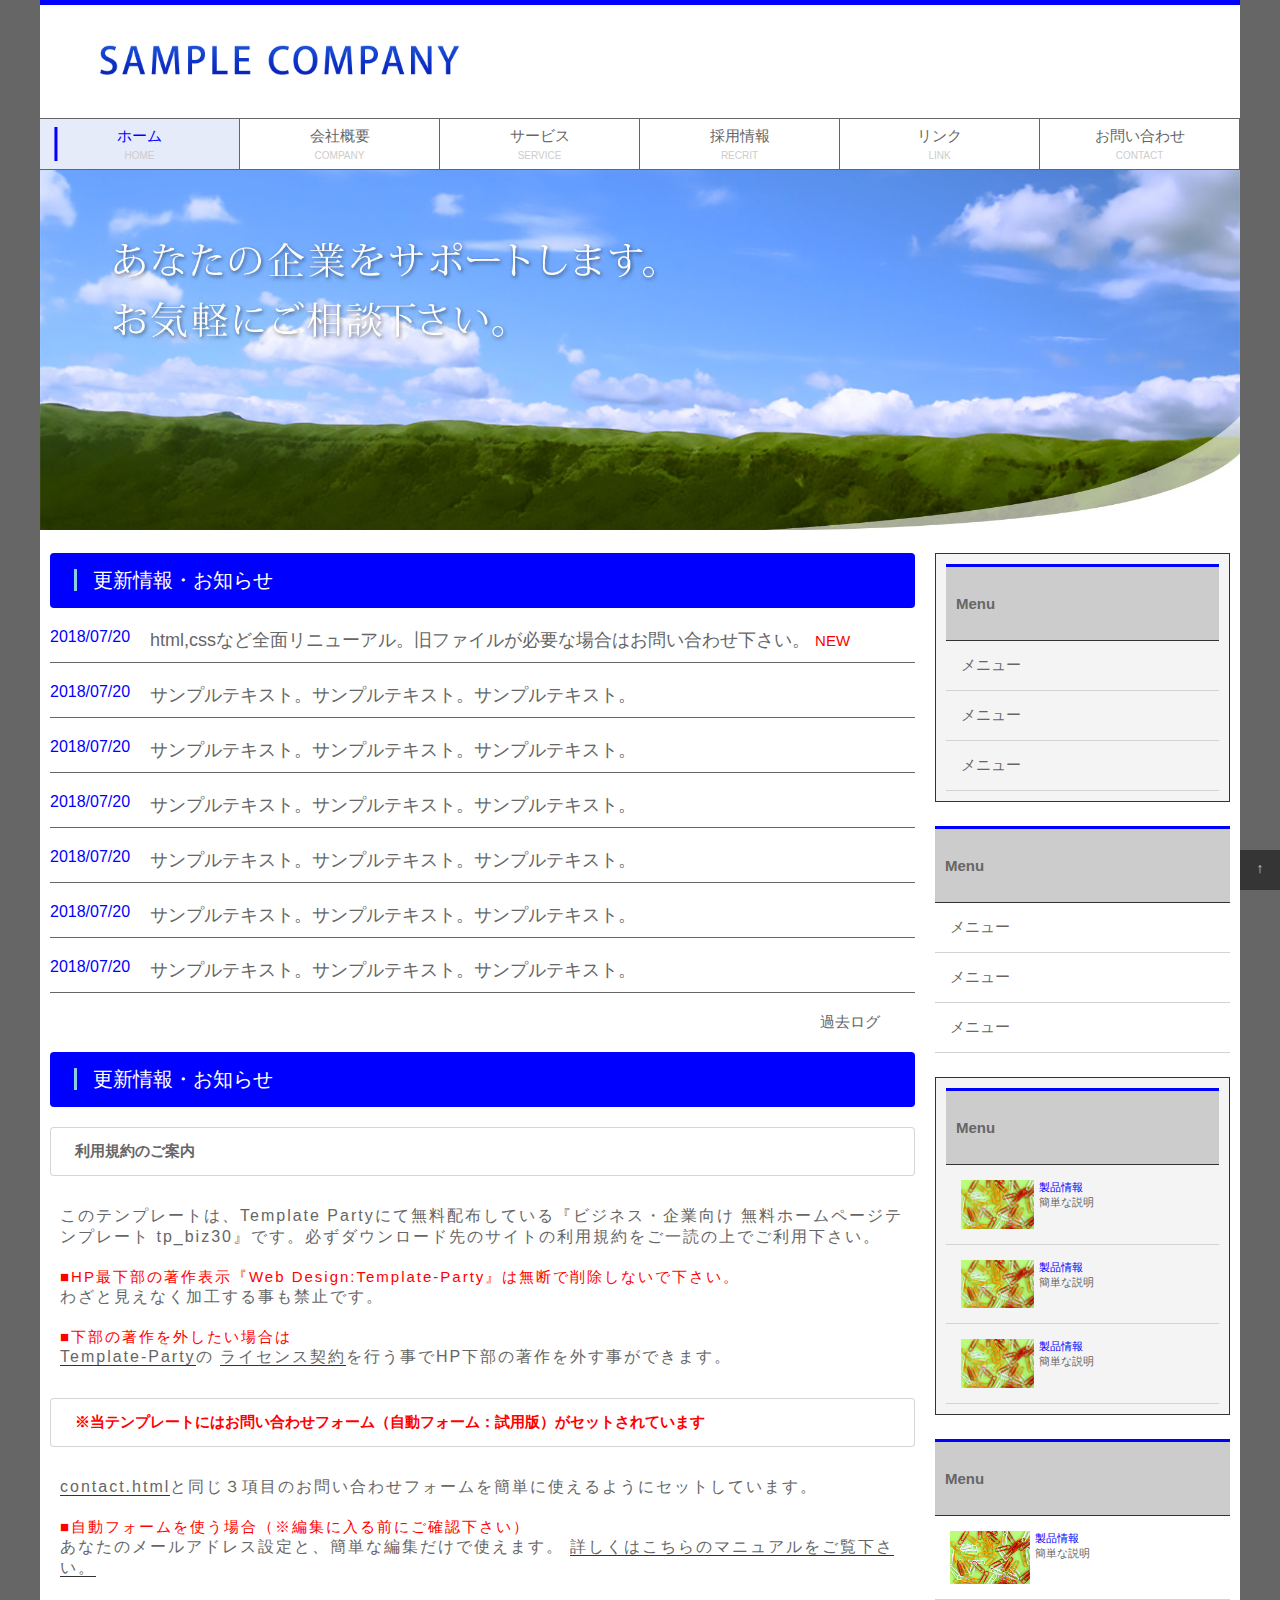
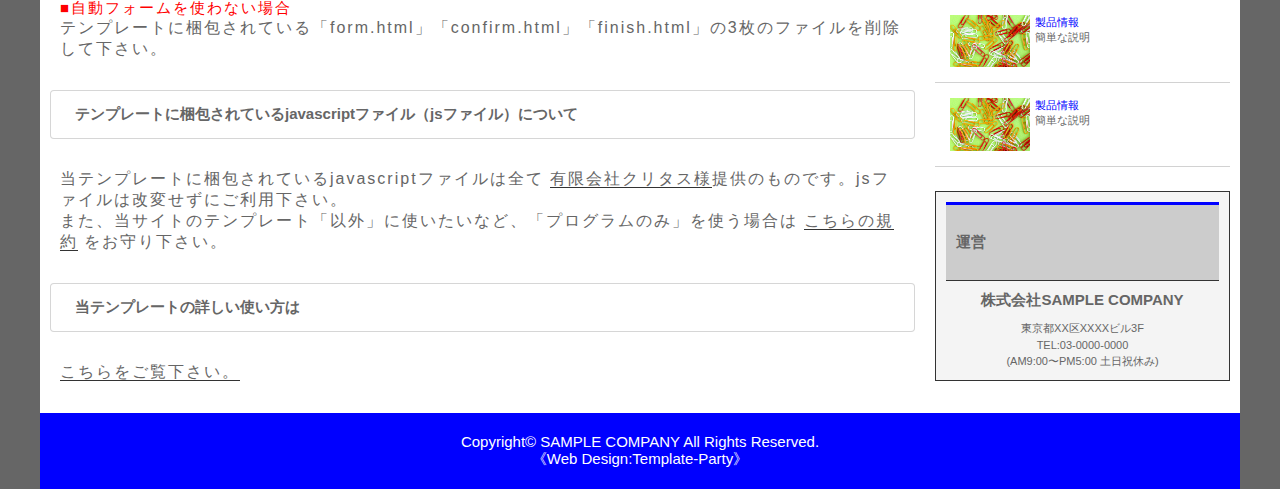
<file: index.html>
<!DOCTYPE html>
<html lang="jp">

<head>
    <meta charset="UTF-8">
    <meta name="viewport" content="width=device-width, initial-scale=1.0">
    <title>Sample Site</title>
    <link rel="stylesheet" href="styles.css">
</head>

<body>
    <div class="container">
        <header>
            <div class="header-logo">
                <img src="image/logo.png" alt="logo">
            </div>
            <nav class="h-nav">
                <ul class="h-menu">
                    <li class="h-list active">
                        <a href="index.html">
                            <div class="h-l-box">
                                <div class="h-l-top">
                                    ホーム
                                </div>
                                <div class="h-l-bottom">
                                    home
                                </div>
                            </div>
                        </a>
                    </li>
                    <li class="h-list">
                        <a href="company.html">
                            <div class="h-l-box">

                                <div class="h-l-top">
                                    会社概要
                                </div>
                                <div class="h-l-bottom">
                                    company
                                </div>
                            </div>
                        </a>
                    </li>
                    <li class="h-list">
                        <a href="service.html">
                            <div class="h-l-box">

                                <div class="h-l-top">
                                    サービス
                                </div>
                                <div class="h-l-bottom">service</div>
                            </div>
                        </a>
                    </li>
                    <li class="h-list">
                        <a href="recrit.html">
                            <div class="h-l-box">

                                <div class="h-l-top">
                                    採用情報
                                </div>
                                <div class="h-l-bottom">
                                    recrit
                                </div>
                            </div>
                        </a>
                    </li>
                    <li class="h-list">
                        <a href="link.html">
                            <div class="h-l-box">

                                <div class="h-l-top">
                                    リンク
                                </div>
                                <div class="h-l-bottom">
                                    link
                                </div>
                            </div>
                        </a>
                    </li>
                    <li class="h-list">
                        <a href="contact.html">
                            <div class="h-l-box">

                                <div class="h-l-top">
                                    お問い合わせ
                                </div>
                                <div class="h-l-bottom">
                                    contact
                                </div>
                            </div>
                        </a>
                    </li>

                </ul>
            </nav>

            <div class="header-pic" alt="header-pic">
                <img src="image/1.jpg" alt="">
            </div>
        </header>
        <main>
            <div class="content">
                <section>
                    <div class="s-titel">
                        <h2 class="m-h2">更新情報・お知らせ</h2>
                    </div>
                    <ul>
                        <li class="list">
                            <div class="list-left">2018/07/20</div>
                            <div class="list-right">html,cssなど全面リニューアル。旧ファイルが必要な場合はお問い合わせ下さい。
                                <span>NEW</span></div>
                        </li>
                        <li class="list">
                            <div class="list-left">2018/07/20</div>
                            <div class="list-right">サンプルテキスト。サンプルテキスト。サンプルテキスト。</div>
                        </li>
                        <li class="list">
                            <div class="list-left">2018/07/20</div>
                            <div class="list-right">サンプルテキスト。サンプルテキスト。サンプルテキスト。</div>
                        </li>
                        <li class="list">
                            <div class="list-left">2018/07/20</div>
                            <div class="list-right">サンプルテキスト。サンプルテキスト。サンプルテキスト。</div>
                        </li>
                        <li class="list">
                            <div class="list-left">2018/07/20</div>
                            <div class="list-right">サンプルテキスト。サンプルテキスト。サンプルテキスト。</div>
                        </li>
                        <li class="list">
                            <div class="list-left">2018/07/20</div>
                            <div class="list-right">サンプルテキスト。サンプルテキスト。サンプルテキスト。</div>
                        </li>
                        <li class="list">
                            <div class="list-left">2018/07/20</div>
                            <div class="list-right">サンプルテキスト。サンプルテキスト。サンプルテキスト。</div>
                        </li>
                    </ul>
                    <div class="passt-log">
                        <a href="">過去ログ</a>
                    </div>

                </section>

                <section>
                    <div class="s-titel">
                        <h2 class="m-h2">更新情報・お知らせ</h2>
                    </div>
                    <h3 class="m-h3">
                        利用規約のご案内
                    </h3>
                    <p>
                        このテンプレートは、Template Partyにて無料配布している『ビジネス・企業向け 無料ホームページテンプレート tp_biz30』です。必ずダウンロード先のサイトの利用規約をご一読の上でご利用下さい。
                    </p>
                    <p>
                        <span>■HP最下部の著作表示『Web Design:Template-Party』は無断で削除しないで下さい。</span><br> わざと見えなく加工する事も禁止です。
                    </p>
                    <p>
                        <span>■下部の著作を外したい場合は</span><br> <a href="#" class="underbar">Template-Party</a>の
                        <a href="#" class="underbar">ライセンス契約</a>を行う事でHP下部の著作を外す事ができます。<br>
                    </p>

                    <h3 class="m-h3">
                        <span>※当テンプレートにはお問い合わせフォーム（自動フォーム：試用版）がセットされています</span>
                    </h3>

                    <p>
                        <a href="" class="underbar">contact.html</a>と同じ３項目のお問い合わせフォームを簡単に使えるようにセットしています。</p>

                    <p>
                        <span>■自動フォームを使う場合（※編集に入る前にご確認下さい） </span><br> あなたのメールアドレス設定と、簡単な編集だけで使えます。
                        <a href="" class="underbar">詳しくはこちらのマニュアルをご覧下さい。</a>
                    </p>
                    <p>
                        <span>■自動フォームを使わない場合</span><br> テンプレートに梱包されている「form.html」「confirm.html」「finish.html」の3枚のファイルを削除して下さい。
                    </p>
                    <h3 class="m-h3">
                        テンプレートに梱包されているjavascriptファイル（jsファイル）について
                    </h3>
                    <p>当テンプレートに梱包されているjavascriptファイルは全て
                        <a href="" class="underbar">有限会社クリタス様</a>提供のものです。jsファイルは改変せずにご利用下さい。<br>また、当サイトのテンプレート「以外」に使いたいなど、「プログラムのみ」を使う場合は
                        <a href="" class="underbar">こちらの規約</a> をお守り下さい。</p>
                    <h3 class="m-h3">
                        当テンプレートの詳しい使い方は
                    </h3>
                    <p>
                        <a href=" " class="underbar">こちらをご覧下さい。</a>
                    </p>
                </section>

            </div>
            <div class=" aside ">
                <div class="s-frambox">
                    <h4 class="s-h4">Menu</h4>
                    <ul class=" s-men ">
                        <li class="s-list ">
                            <a href=" ">メニュー</a>
                        </li>
                        <li class="s-list ">
                            <a href=" ">メニュー</a>
                        </li>
                        <li class="s-list ">
                            <a href=" ">メニュー</a>
                        </li>
                    </ul>
                </div>
                <div class="s-box">
                    <h4 class="s-h4">Menu</h4>
                    <ul class=" s-men ">
                        <li class="s-list ">
                            <a href=" ">メニュー</a>
                        </li>
                        <li class="s-list ">
                            <a href=" ">メニュー</a>
                        </li>
                        <li class="s-list ">
                            <a href=" ">メニュー</a>
                        </li>
                    </ul>
                </div>

                <div class="s-frambox">
                    <h4 class="s-h4">Menu</h4>
                    <ul class=" s-men ">
                        <li class="s-list ">
                            <a href=" ">
                                <img class="s-img" src="image/sample1.jpg" alt="製品画像">
                                <div class="s-l-title">製品情報</div>
                                <div class="s-l-description">簡単な説明</div>
                            </a>
                        </li>
                        <li class="s-list ">
                            <a href=" ">
                                <img class="s-img" src="image/sample1.jpg" alt="製品画像">
                                <div class="s-l-title">製品情報</div>
                                <div class="s-l-description">簡単な説明</div>
                            </a>
                        </li>
                        <li class="s-list ">
                            <a href=" ">
                                <img class="s-img" src="image/sample1.jpg" alt="製品画像">
                                <div class="s-l-title">製品情報</div>
                                <div class="s-l-description">簡単な説明</div>
                            </a>
                        </li>

                    </ul>
                </div>
                <div class="s-box">
                    <h4 class="s-h4">Menu</h4>
                    <ul class=" s-men ">
                        <li class="s-list ">
                            <a href=" ">
                                <img class="s-img" src="image/sample1.jpg" alt="製品画像">
                                <div class="s-l-title">製品情報</div>
                                <div class="s-l-description">簡単な説明</div>
                            </a>
                        </li>
                        <li class="s-list ">
                            <a href=" ">
                                <img class="s-img" src="image/sample1.jpg" alt="製品画像">
                                <div class="s-l-title">製品情報</div>
                                <div class="s-l-description">簡単な説明</div>
                            </a>
                        </li>
                        <li class="s-list ">
                            <a href=" ">
                                <img class="s-img" src="image/sample1.jpg" alt="製品画像">
                                <div class="s-l-title">製品情報</div>
                                <div class="s-l-description">簡単な説明</div>
                            </a>
                        </li>
                    </ul>
                </div>
                <div class="s-frambox">
                    <h4 class="s-h4">運営</h4>
                    <div class="s-company">株式会社SAMPLE COMPANY</div>
                    <div class="s-company-info">東京都XX区XXXXビル3F <br>TEL:03-0000-0000<br> (AM9:00〜PM5:00 土日祝休み)</div>

                </div>

            </div>
        </main>
        <div id="page_top">
            <a href="#"></a>
        </div>
        <footer>
            Copyright©
            <a href=" # " class="footer-link ">SAMPLE COMPANY </a>All Rights Reserved.<br>
            <a href="# " class="footer-link ">《Web Design:Template-Party》</a> </footer>
    </div>
</body>

</html>
</file>
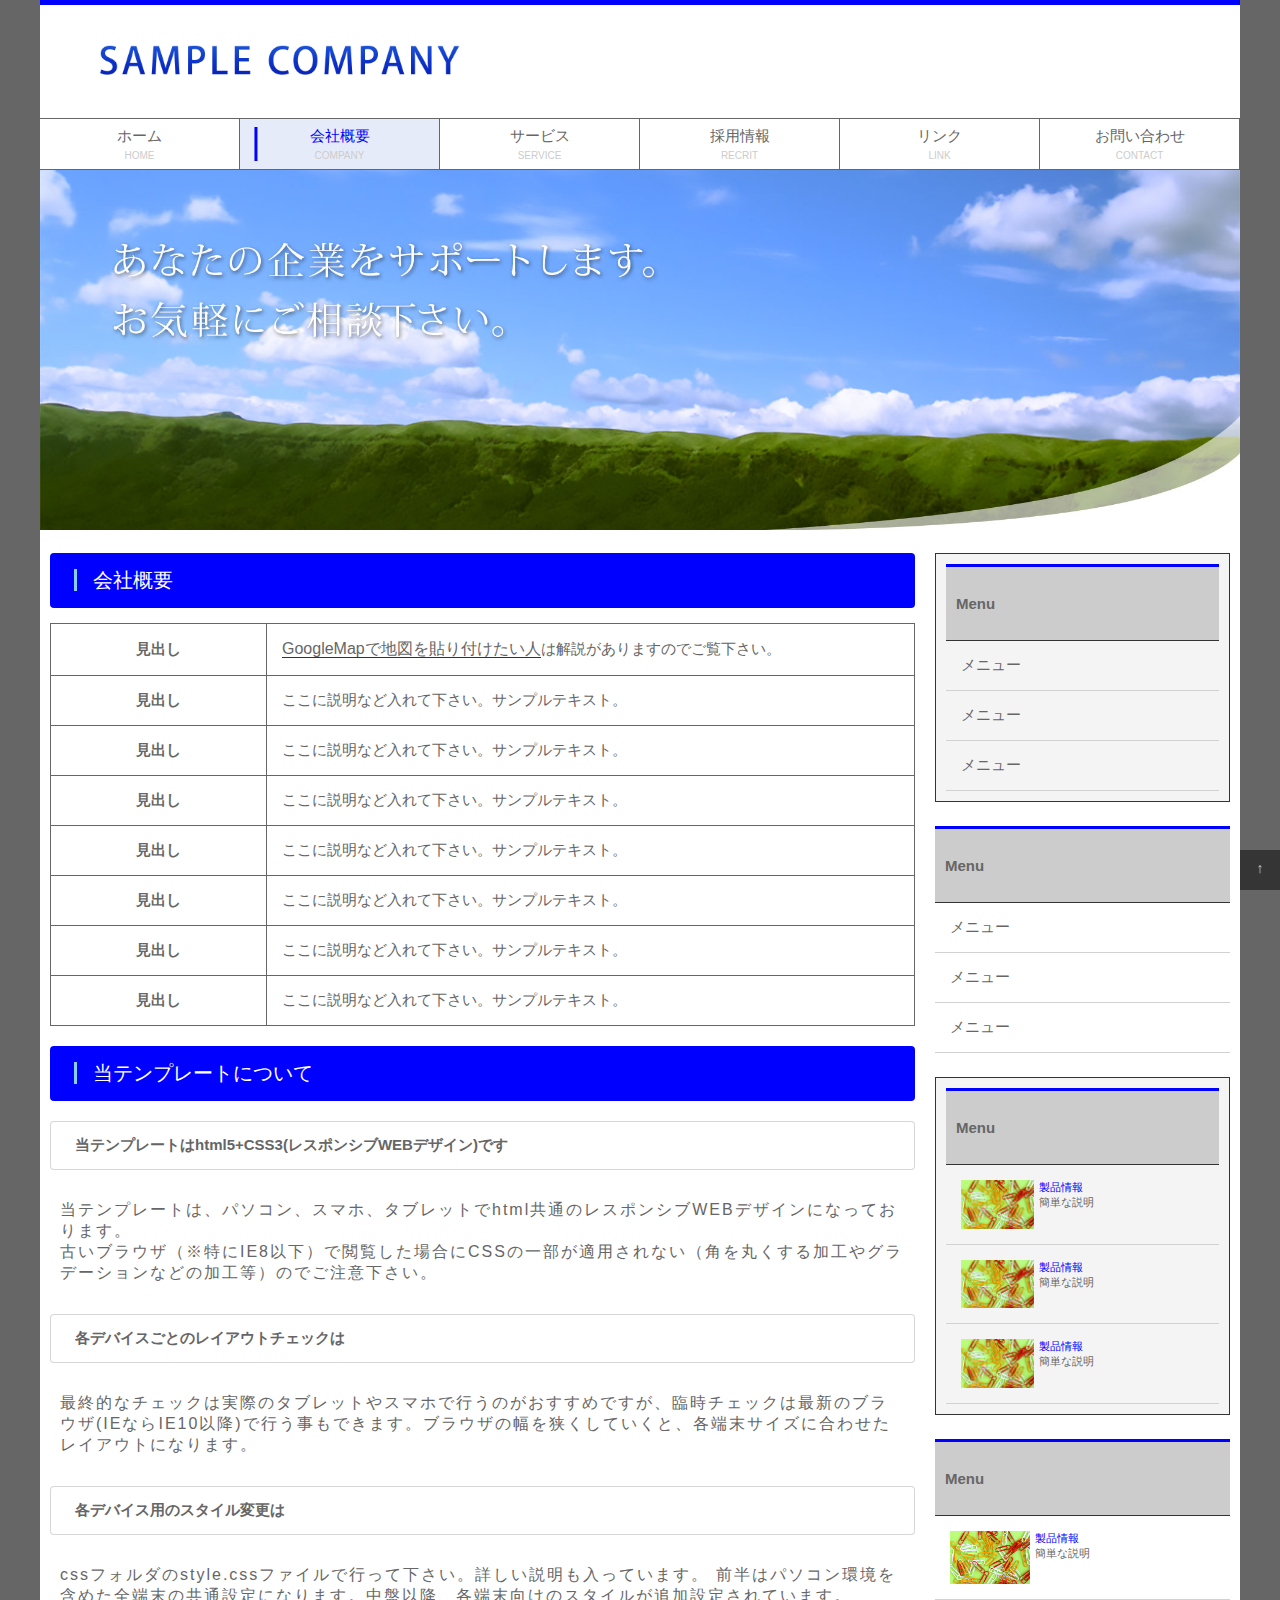
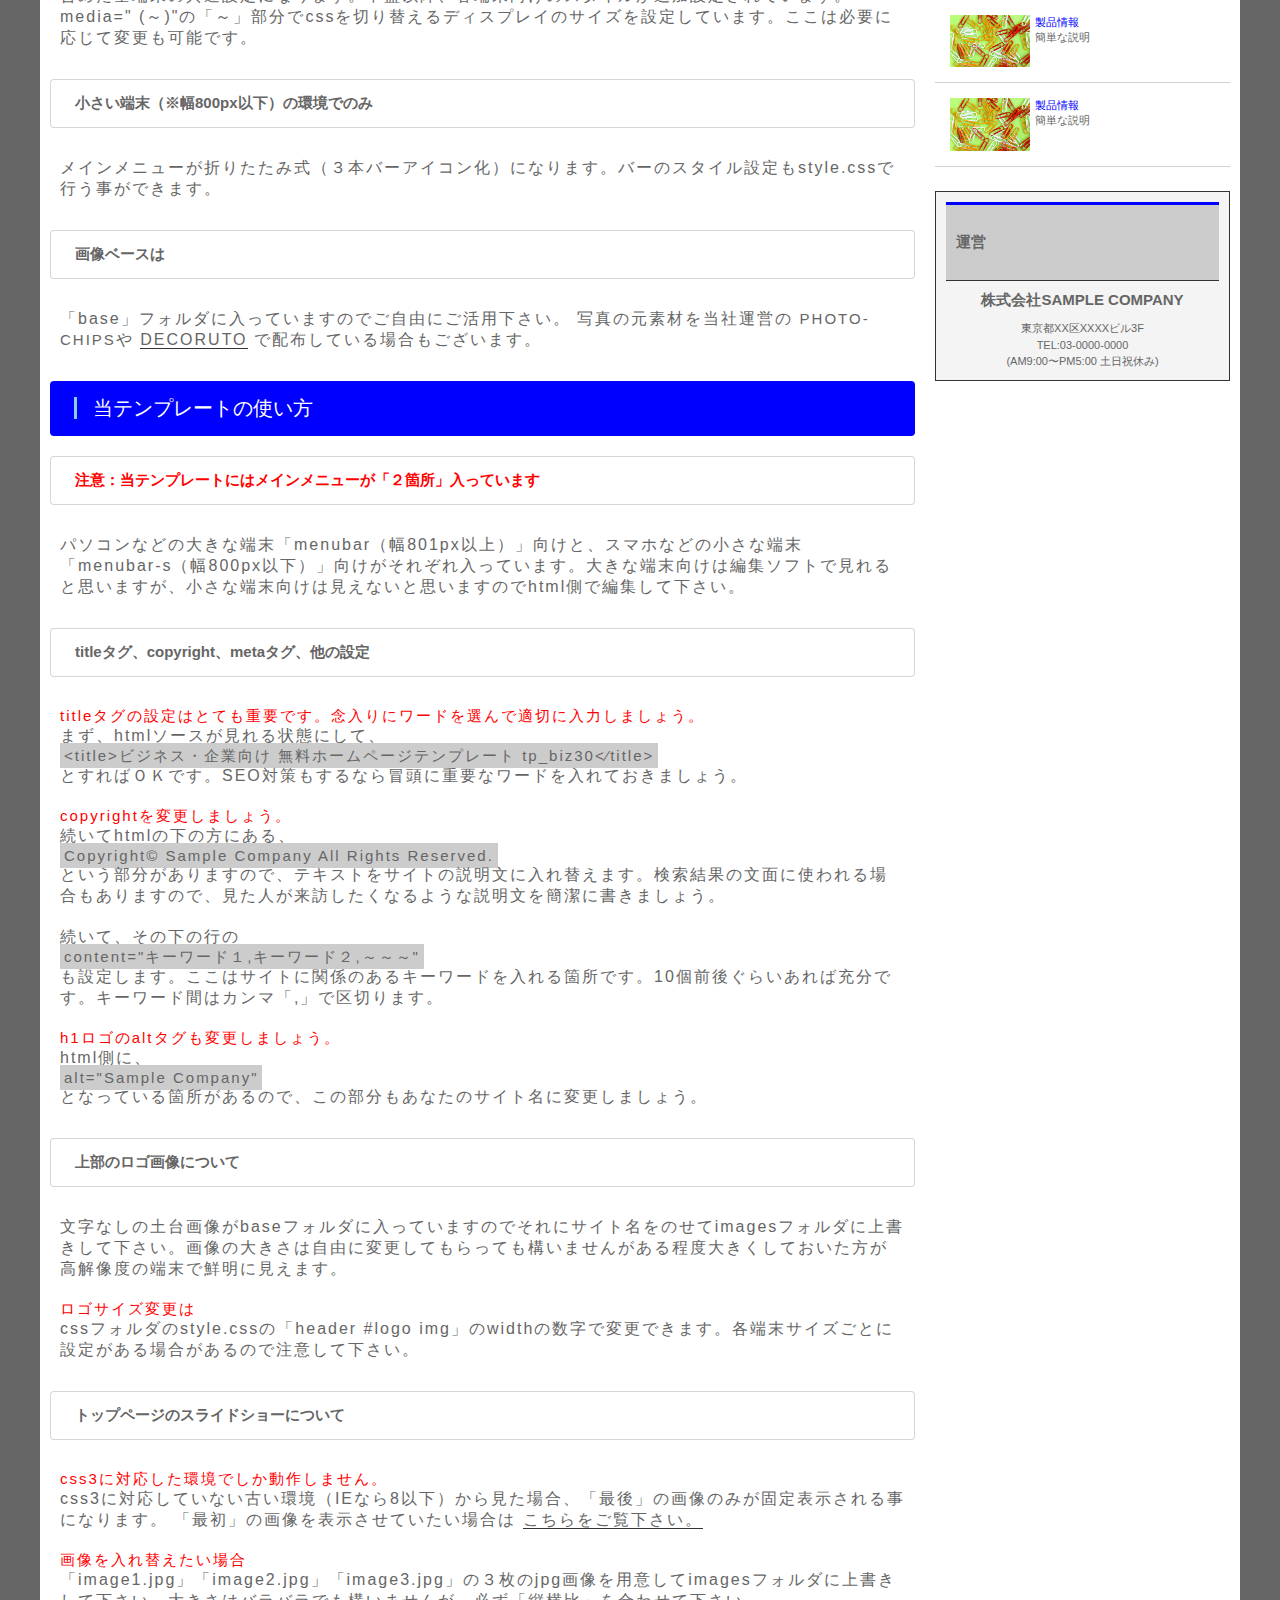
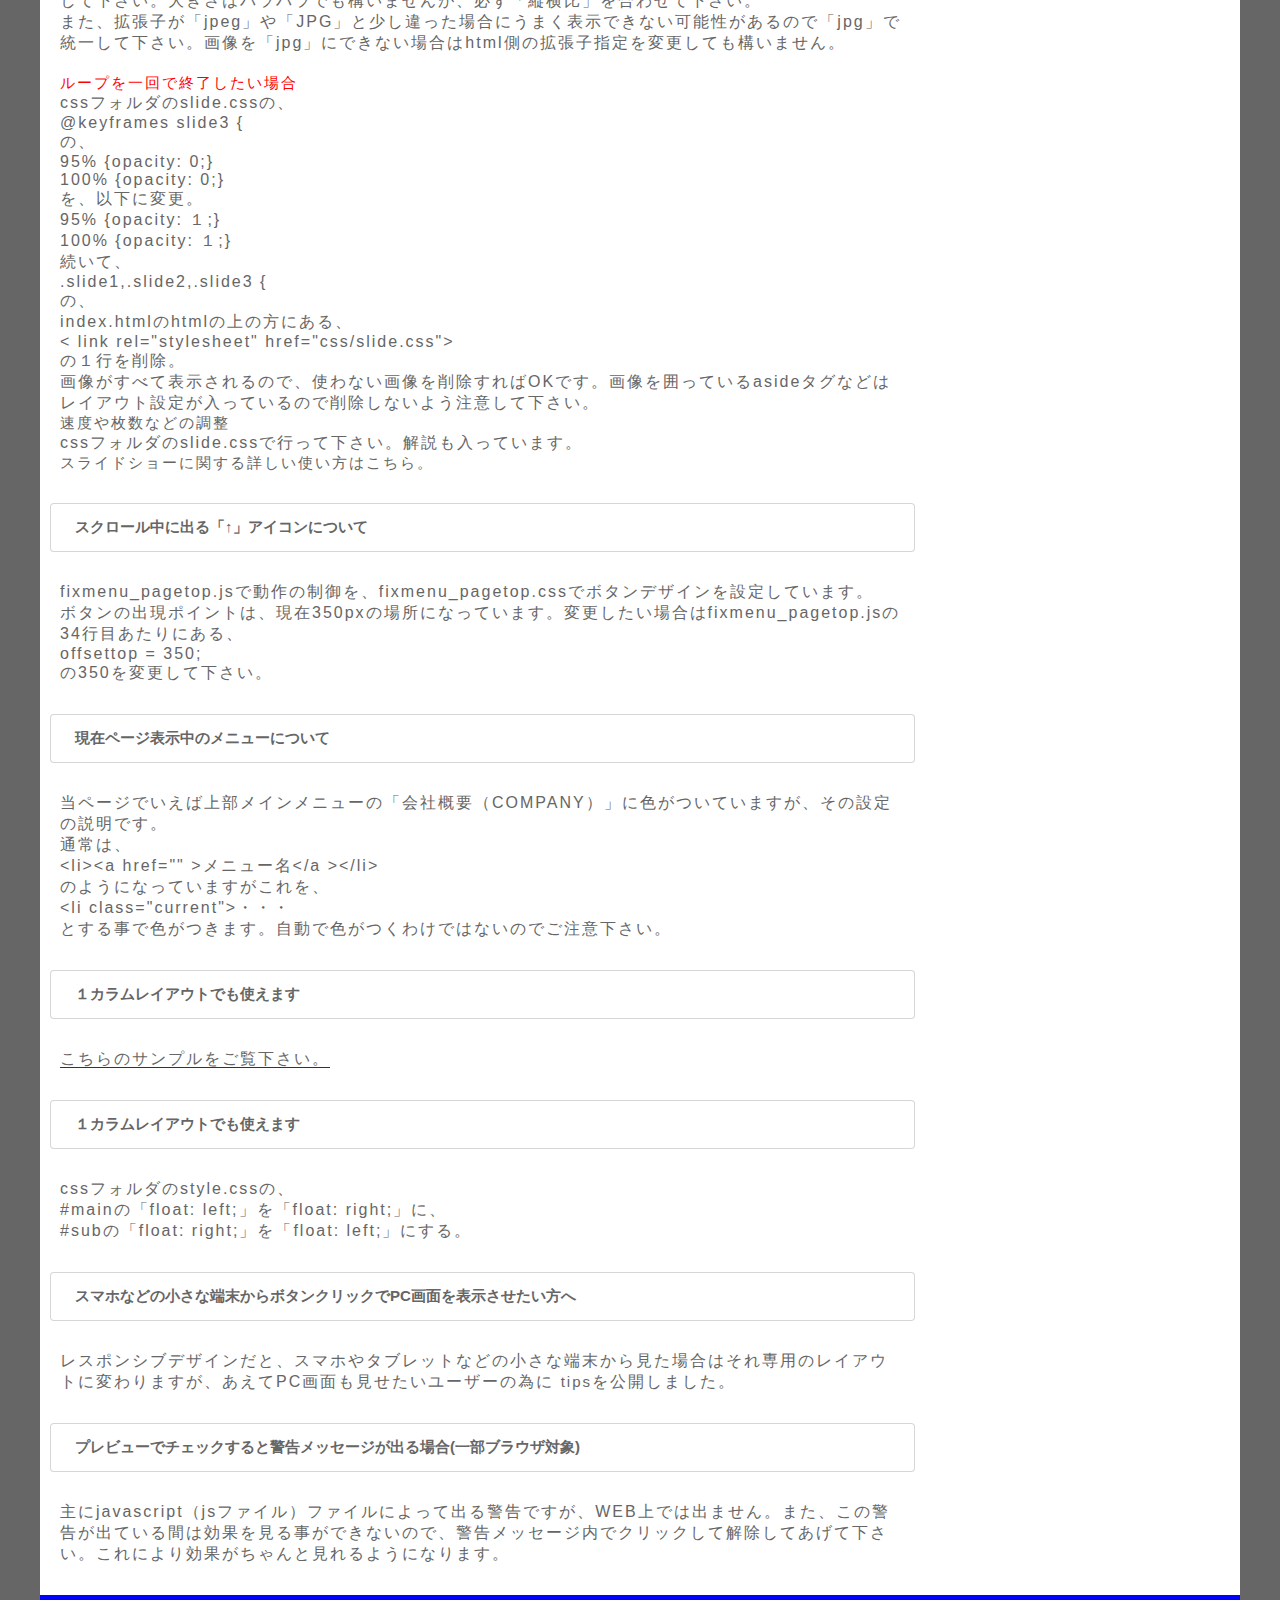
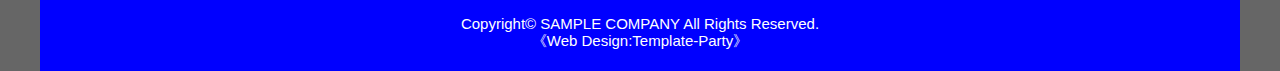
<file: company.html>
<!DOCTYPE html>
<html lang="jp">

<head>
    <meta charset="UTF-8">
    <meta name="viewport" content="width=device-width, initial-scale=1.0">
    <title>Sample Site</title>
    <link rel="stylesheet" href="styles.css">
</head>

<body>
    <div class="container">
        <header>
            <div class="header-logo">
                <img src="image/logo.png" alt="logo">
            </div>
            <nav class="h-nav">
                <ul class="h-menu">
                    <li class="h-list ">
                        <a href="index.html">
                            <div class="h-l-box">

                                <div class="h-l-top">
                                    ホーム
                                </div>
                                <div class="h-l-bottom">
                                    home
                                </div>
                            </div>
                        </a>
                    </li>
                    <li class="h-list active">
                        <a href="company.html">
                            <div class="h-l-box">

                                <div class="h-l-top">
                                    会社概要
                                </div>
                                <div class="h-l-bottom">
                                    company
                                </div>
                            </div>
                        </a>
                    </li>
                    <li class="h-list ">
                        <a href="service.html">
                            <div class="h-l-box">

                                <div class="h-l-top">
                                    サービス
                                </div>
                                <div class="h-l-bottom">service</div>
                            </div>
                        </a>
                    </li>
                    <li class="h-list">
                        <a href="recrit.html">
                            <div class="h-l-box">

                                <div class="h-l-top">
                                    採用情報
                                </div>
                                <div class="h-l-bottom">
                                    recrit
                                </div>
                            </div>
                        </a>
                    </li>
                    <li class="h-list">
                        <a href="link.html">
                            <div class="h-l-box">

                                <div class="h-l-top">
                                    リンク
                                </div>
                                <div class="h-l-bottom">
                                    link
                                </div>
                            </div>
                        </a>
                    </li>
                    <li class="h-list">
                        <a href="contact.html">
                            <div class="h-l-box">

                                <div class="h-l-top">
                                    お問い合わせ
                                </div>
                                <div class="h-l-bottom">
                                    contact
                                </div>
                            </div>
                        </a>
                    </li>

                </ul>
            </nav>
            <div class="header-pic" alt="header-pic">
                <img src="image/1.jpg" alt="">
            </div>
        </header>
        <main>
            <div class="content">
                <section>
                    <div class="s-titel">
                        <h2 class="m-h2">会社概要</h2>
                    </div>
                    <table>
                        <tr>
                            <th>見出し</th>
                            <td class="m-t-td">
                                <a href="" class="underbar">GoogleMapで地図を貼り付けたい人</a>は解説がありますのでご覧下さい。</td>
                        </tr>
                        <tr>
                            <th>見出し</th>
                            <td>
                                ここに説明など入れて下さい。サンプルテキスト。</td>
                        </tr>
                        <tr>
                            <th>見出し</th>
                            <td>
                                ここに説明など入れて下さい。サンプルテキスト。</td>
                        </tr>
                        <tr>
                            <th>見出し</th>
                            <td>
                                ここに説明など入れて下さい。サンプルテキスト。</td>
                        </tr>
                        <tr>
                            <th>見出し</th>
                            <td>
                                ここに説明など入れて下さい。サンプルテキスト。</td>
                        </tr>
                        <tr>
                            <th>見出し</th>
                            <td>
                                ここに説明など入れて下さい。サンプルテキスト。</td>
                        </tr>
                        <tr>
                            <th>見出し</th>
                            <td>
                                ここに説明など入れて下さい。サンプルテキスト。</td>
                        </tr>
                        <tr>
                            <th>見出し</th>
                            <td>
                                ここに説明など入れて下さい。サンプルテキスト。</td>
                        </tr>
                    </table>
                </section>

                <section>
                    <div class="s-titel">
                        <h2 class="m-h2">当テンプレートについて</h2>
                    </div>
                    <h3 class="m-h3">
                        当テンプレートはhtml5+CSS3(レスポンシブWEBデザイン)です

                    </h3>
                    <p>当テンプレートは、パソコン、スマホ、タブレットでhtml共通のレスポンシブWEBデザインになっております。<br> 古いブラウザ（※特にIE8以下）で閲覧した場合にCSSの一部が適用されない（角を丸くする加工やグラデーションなどの加工等）のでご注意下さい。
                    </p>
                    <h3 class="m-h3">
                        各デバイスごとのレイアウトチェックは
                    </h3>
                    <p>最終的なチェックは実際のタブレットやスマホで行うのがおすすめですが、臨時チェックは最新のブラウザ(IEならIE10以降)で行う事もできます。ブラウザの幅を狭くしていくと、各端末サイズに合わせたレイアウトになります。</p>
                    <h3 class="m-h3">
                        各デバイス用のスタイル変更は
                    </h3>
                    <p>cssフォルダのstyle.cssファイルで行って下さい。詳しい説明も入っています。 前半はパソコン環境を含めた全端末の共通設定になります。中盤以降、各端末向けのスタイルが追加設定されています。
                        <br>media=" (～)"の「～」部分でcssを切り替えるディスプレイのサイズを設定しています。ここは必要に応じて変更も可能です。</p>
                    <h3 class="m-h3">
                        小さい端末（※幅800px以下）の環境でのみ
                    </h3>
                    <p>メインメニューが折りたたみ式（３本バーアイコン化）になります。バーのスタイル設定もstyle.cssで行う事ができます。</p>
                    <h3 class="m-h3">
                        画像ベースは
                    </h3>
                    <p>「base」フォルダに入っていますのでご自由にご活用下さい。 写真の元素材を当社運営の
                        <a href="" class="underar">PHOTO-CHIPS</a>や
                        <a href="" class="underbar">DECORUTO</a> で配布している場合もございます。 </p>
                </section>

                <section>
                    <div class="s-titel">
                        <h2 class="m-h2">当テンプレートの使い方</h2>
                    </div>
                    <h3 class="m-h3">
                        <span>注意：当テンプレートにはメインメニューが「２箇所」入っています</span> </h3>
                    <p>パソコンなどの大きな端末「menubar（幅801px以上）」向けと、スマホなどの小さな端末「menubar-s（幅800px以下）」向けがそれぞれ入っています。大きな端末向けは編集ソフトで見れると思いますが、小さな端末向けは見えないと思いますのでhtml側で編集して下さい。</p>
                    <h3 class="m-h3">
                        titleタグ、copyright、metaタグ、他の設定 </h3>
                    <p>
                        <span>titleタグの設定はとても重要です。念入りにワードを選んで適切に入力しましょう。</span><br>まず、htmlソースが見れる状態にして、<br> <span class="m-point-gray">&lt;title&gt;ビジネス・企業向け 無料ホームページテンプレート tp_biz30&lt;&frasl;title&gt;</span><br>とすればＯＫです。SEO対策もするなら冒頭に重要なワードを入れておきましょう。
                    </p>
                    <p>
                        <span>copyrightを変更しましょう。</span><br>続いてhtmlの下の方にある、<br>
                        <sapn class="m-point-gray">Copyright© Sample Company All Rights Reserved.</sapn><br>という部分がありますので、テキストをサイトの説明文に入れ替えます。検索結果の文面に使われる場合もありますので、見た人が来訪したくなるような説明文を簡潔に書きましょう。
                    </p>
                    <p>続いて、その下の行の<br>
                        <span class="m-point-gray">content="キーワード１,キーワード２,～～～"</span><br>も設定します。ここはサイトに関係のあるキーワードを入れる箇所です。10個前後ぐらいあれば充分です。キーワード間はカンマ「,」で区切ります。
                    </p>
                    <p><span>h1ロゴのaltタグも変更しましょう。</span><br>html側に、<br>
                        <span class="m-point-gray">alt="Sample Company"</span><br>となっている箇所があるので、この部分もあなたのサイト名に変更しましょう。
                    </p>
                    <h3 class="m-h3">
                        上部のロゴ画像について</h3>
                    <p>文字なしの土台画像がbaseフォルダに入っていますのでそれにサイト名をのせてimagesフォルダに上書きして下さい。画像の大きさは自由に変更してもらっても構いませんがある程度大きくしておいた方が高解像度の端末で鮮明に見えます。</p>
                    <p><span>ロゴサイズ変更は</span><br>cssフォルダのstyle.cssの「header #logo img」のwidthの数字で変更できます。各端末サイズごとに設定がある場合があるので注意して下さい。</p>
                    <h3 class="m-h3">
                        トップページのスライドショーについて</h3>
                    <p>
                        <span>css3に対応した環境でしか動作しません。</span><br>css3に対応していない古い環境（IEなら8以下）から見た場合、「最後」の画像のみが固定表示される事になります。 「最初」の画像を表示させていたい場合は
                        <a href="" class="underbar"> こちらをご覧下さい。</a> </p>
                    <p><span>画像を入れ替えたい場合</span><br>「image1.jpg」「image2.jpg」「image3.jpg」の３枚のjpg画像を用意してimagesフォルダに上書きして下さい。大きさはバラバラでも構いませんが、必ず「縦横比」を合わせて下さい。<br>また、拡張子が「jpeg」や「JPG」と少し違った場合にうまく表示できない可能性があるので「jpg」で統一して下さい。画像を「jpg」にできない場合はhtml側の拡張子指定を変更しても構いません。</p>
                    <p>
                        <span>ループを一回で終了したい場合</span><br>cssフォルダのslide.cssの、<br>@keyframes slide3 {<br>の、<br>95% {opacity: 0;}<br>100% {opacity: 0;}<br>を、以下に変更。<br>95% {opacity: １;}<br>100% {opacity: １;}<br>続いて、<br>.slide1,.slide2,.slide3 {<br>の、<br>index.htmlのhtmlの上の方にある、
                        <br>&lt; link rel="stylesheet" href="css/slide.css"&gt;<br>の１行を削除。<br>画像がすべて表示されるので、使わない画像を削除すればOKです。画像を囲っているasideタグなどはレイアウト設定が入っているので削除しないよう注意して下さい。<br>
                        <sapn>速度や枚数などの調整</sapn><br>cssフォルダのslide.cssで行って下さい。解説も入っています。<br>
                        <a href="" class="underber">スライドショーに関する詳しい使い方はこちら。</a>
                    </p>
                    <h3 class="m-h3">
                        スクロール中に出る「↑」アイコンについて</h3>
                    <p>fixmenu_pagetop.jsで動作の制御を、fixmenu_pagetop.cssでボタンデザインを設定しています。<br>ボタンの出現ポイントは、現在350pxの場所になっています。変更したい場合はfixmenu_pagetop.jsの34行目あたりにある、<br>offsettop = 350;<br>の350を変更して下さい。</p>
                    <h3 class="m-h3">
                        現在ページ表示中のメニューについて</h3>
                    <p>当ページでいえば上部メインメニューの「会社概要（COMPANY）」に色がついていますが、その設定の説明です。<br>通常は、<br>&lt;li&gt;&lt;a href="" &gt;メニュー名&lt;/a &gt;&lt;/li&gt;<br>のようになっていますがこれを、<br> &lt;li class="current"&gt;・・・<br>とする事で色がつきます。自動で色がつくわけではないのでご注意下さい。
                    </p>
                    <h3 class="m-h3">
                        １カラムレイアウトでも使えます</h3>
                    <p>
                        <a href="" class="underbar">こちらのサンプルをご覧下さい。</a>
                    </p>
                    <h3 class="m-h3">
                        １カラムレイアウトでも使えます</h3>
                    <p>cssフォルダのstyle.cssの、<br>#mainの「float: left;」を「float: right;」に、<br>#subの「float: right;」を「float: left;」にする。</p>
                    <h3 class="m-h3">
                        スマホなどの小さな端末からボタンクリックでPC画面を表示させたい方へ</h3>
                    <p>レスポンシブデザインだと、スマホやタブレットなどの小さな端末から見た場合はそれ専用のレイアウトに変わりますが、あえてPC画面も見せたいユーザーの為に
                        <a href="" clas="underbar">tips</a>を公開しました。</p>
                    <h3 class="m-h3">
                        プレビューでチェックすると警告メッセージが出る場合(一部ブラウザ対象)</h3>
                    <p>主にjavascript（jsファイル）ファイルによって出る警告ですが、WEB上では出ません。また、この警告が出ている間は効果を見る事ができないので、警告メッセージ内でクリックして解除してあげて下さい。これにより効果がちゃんと見れるようになります。</p>
                </section>

            </div>
            <div class=" aside ">
                <div class="s-frambox ">
                    <h4 class="s-h4 ">Menu</h4>
                    <ul class=" s-men ">
                        <li class="s-list ">
                            <a href=" ">メニュー</a>
                        </li>
                        <li class="s-list ">
                            <a href=" ">メニュー</a>
                        </li>
                        <li class="s-list ">
                            <a href=" ">メニュー</a>
                        </li>
                    </ul>
                </div>
                <div class="s-box ">
                    <h4 class="s-h4 ">Menu</h4>
                    <ul class=" s-men ">
                        <li class="s-list ">
                            <a href=" ">メニュー</a>
                        </li>
                        <li class="s-list ">
                            <a href=" ">メニュー</a>
                        </li>
                        <li class="s-list ">
                            <a href=" ">メニュー</a>
                        </li>
                    </ul>
                </div>

                <div class="s-frambox ">
                    <h4 class="s-h4 ">Menu</h4>
                    <ul class=" s-men ">
                        <li class="s-list ">
                            <a href=" ">
                                <img class="s-img " src="image/sample1.jpg" alt="製品画像 ">
                                <div class="s-l-title ">製品情報</div>
                                <div class="s-l-description ">簡単な説明</div>
                            </a>
                        </li>
                        <li class="s-list ">
                            <a href=" ">
                                <img class="s-img " src="image/sample1.jpg" alt="製品画像 ">
                                <div class="s-l-title ">製品情報</div>
                                <div class="s-l-description ">簡単な説明</div>
                            </a>
                        </li>
                        <li class="s-list ">
                            <a href=" ">
                                <img class="s-img " src="image/sample1.jpg" alt="製品画像 ">
                                <div class="s-l-title ">製品情報</div>
                                <div class="s-l-description ">簡単な説明</div>
                            </a>
                        </li>
                    </ul>
                </div>
                <div class="s-box ">
                    <h4 class="s-h4 ">Menu</h4>
                    <ul class=" s-men ">
                        <li class="s-list ">
                            <a href=" ">
                                <img class="s-img " src="image/sample1.jpg" alt="製品画像 ">
                                <div class="s-l-title ">製品情報</div>
                                <div class="s-l-description ">簡単な説明</div>
                            </a>
                        </li>
                        <li class="s-list ">
                            <a href=" ">
                                <img class="s-img " src="image/sample1.jpg" alt="製品画像 ">
                                <div class="s-l-title ">製品情報</div>
                                <div class="s-l-description ">簡単な説明</div>
                            </a>
                        </li>
                        <li class="s-list ">
                            <a href=" ">
                                <img class="s-img " src="image/sample1.jpg" alt="製品画像 ">
                                <div class="s-l-title ">製品情報</div>
                                <div class="s-l-description ">簡単な説明</div>
                            </a>
                        </li>
                    </ul>
                </div>
                <div class="s-frambox ">
                    <h4 class="s-h4 ">運営</h4>
                    <div class="s-company ">株式会社SAMPLE COMPANY</div>
                    <div class="s-company-info ">東京都XX区XXXXビル3F <br>TEL:03-0000-0000<br> (AM9:00〜PM5:00 土日祝休み)</div>

                </div>

            </div>
        </main>
        <div id="page_top">
            <a href="#"></a>
        </div>
        <footer>
            Copyright©
            <a href=" # " class="footer-link ">SAMPLE COMPANY </a>All Rights Reserved.<br>
            <a href="# " class="footer-link ">《Web Design:Template-Party》</a> </footer>
    </div>

</body>

</html>
</file>
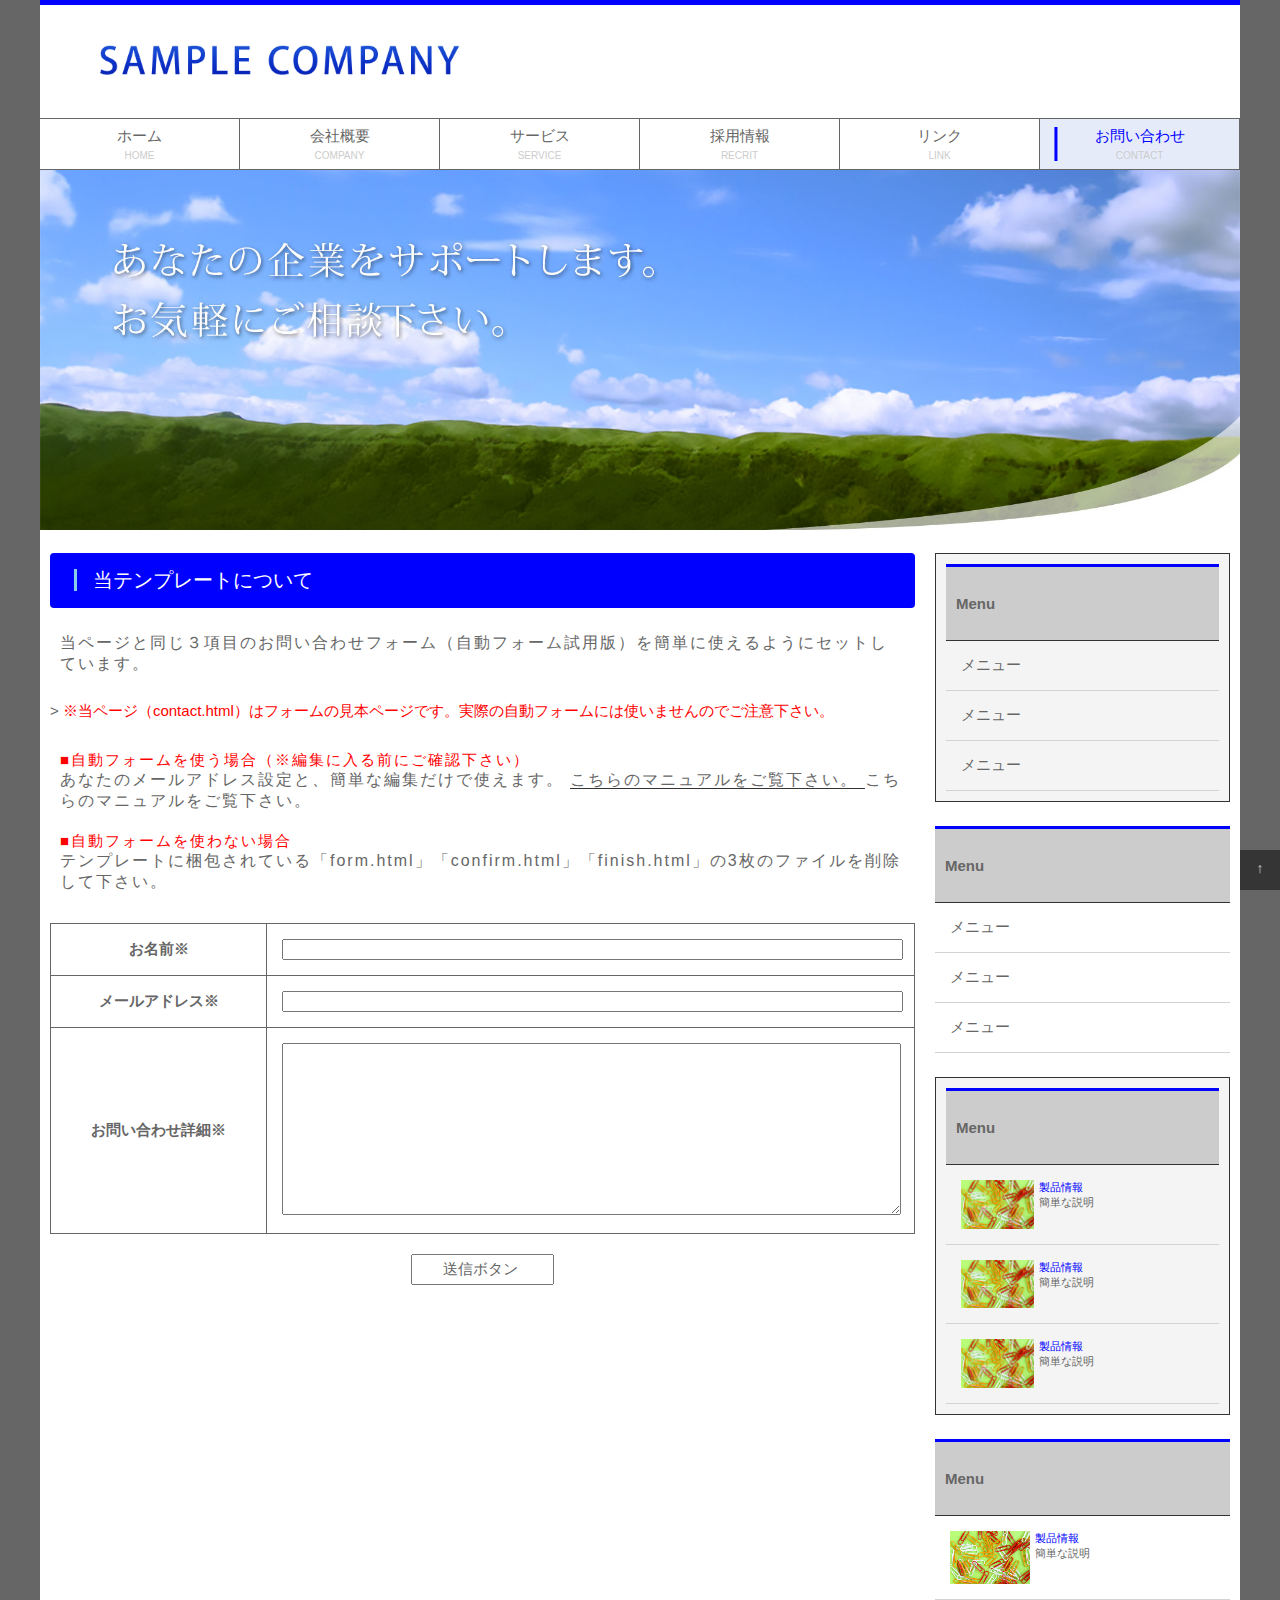
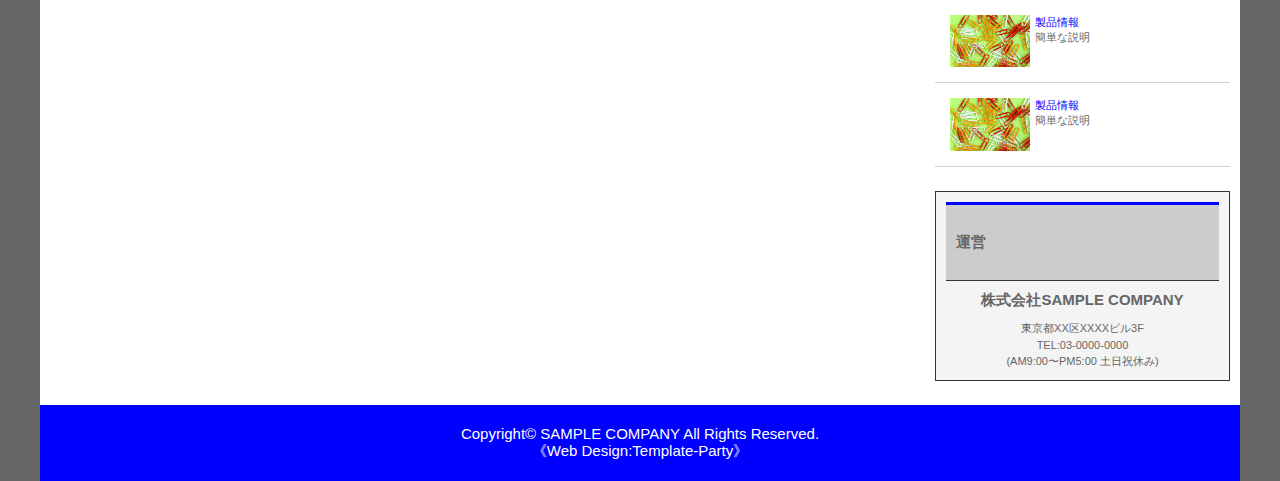
<file: contact.html>
<!DOCTYPE html>
<html lang="ja">

<head>
    <meta charset="UTF-8">
    <meta name="viewport" content="width=device-width, initial-scale=1.0">
    <title>Sample Site</title>
    <link rel="stylesheet" href="styles.css">
</head>

<body>
    <div class="container">
        <header>
            <div class="header-logo">
                <img src="image/logo.png" alt="logo">
            </div>
            <nav class="h-nav">
                <ul class="h-menu">
                    <li class="h-list ">
                        <a href="index.html">
                            <div class="h-l-box">

                                <div class="h-l-top">
                                    ホーム
                                </div>
                                <div class="h-l-bottom">
                                    home
                                </div>
                            </div>
                        </a>
                    </li>
                    <li class="h-list">
                        <a href="company.html">
                            <div class="h-l-box">

                                <div class="h-l-top">
                                    会社概要
                                </div>
                                <div class="h-l-bottom">
                                    company
                                </div>
                            </div>
                        </a>
                    </li>
                    <li class="h-list ">
                        <a href="service.html">
                            <div class="h-l-box">

                                <div class="h-l-top">
                                    サービス
                                </div>
                                <div class="h-l-bottom">service</div>
                            </div>
                        </a>
                    </li>
                    <li class="h-list">
                        <a href="recrit.html">
                            <div class="h-l-box">

                                <div class="h-l-top">
                                    採用情報
                                </div>
                                <div class="h-l-bottom">
                                    recrit
                                </div>
                            </div>
                        </a>
                    </li>
                    <li class="h-list">
                        <a href="link.html">
                            <div class="h-l-box">

                                <div class="h-l-top">
                                    リンク
                                </div>
                                <div class="h-l-bottom">
                                    link
                                </div>
                            </div>
                        </a>
                    </li>
                    <li class="h-list active">
                        <a href="contact.html">
                            <div class="h-l-box">

                                <div class="h-l-top">
                                    お問い合わせ
                                </div>
                                <div class="h-l-bottom">
                                    contact
                                </div>
                            </div>
                        </a>
                    </li>

                </ul>
            </nav>
            <div class="header-pic" alt="header-pic">
                <img src="image/1.jpg" alt="">
            </div>
        </header>
        <main>

            <div class="content">
                <section>
                    <div class="s-titel">
                        <h2 class="m-h2">当テンプレートについて</h2>
                    </div>
                    <p>当ページと同じ３項目のお問い合わせフォーム（自動フォーム試用版）を簡単に使えるようにセットしています。</p>
                    <br>>
                    <span>※当ページ（contact.html）はフォームの見本ページです。実際の自動フォームには使いませんのでご注意下さい。</span></p>
                    <p><span>■自動フォームを使う場合（※編集に入る前にご確認下さい）</span><br>あなたのメールアドレス設定と、簡単な編集だけで使えます。
                        <a href="" class="underbar">こちらのマニュアルをご覧下さい。
                        </a>こちらのマニュアルをご覧下さい。</p>
                    <p><span>■自動フォームを使わない場合</span><br>テンプレートに梱包されている「form.html」「confirm.html」「finish.html」の3枚のファイルを削除して下さい。</p>
                </section>
                <section>
                    <form actino="" method="POST ">
                        <table>
                            <tr>
                                <th>お名前※</th>
                                <td>
                                    <input type="text " name="名前 " required>
                                </td>
                            </tr>
                            <tr>
                                <th>メールアドレス※</th>
                                <td>
                                    <input type=" email " name="email " required>
                                </td>
                            </tr>
                            <tr>
                                <th>お問い合わせ詳細※</th>
                                <td>
                                    <textarea name=" お問合せ詳細 " cols="30 " rows="10 " required></textarea>
                                </td>
                            </tr>
                        </table>
                        <input type="submit " value="送信ボタン " class="button ">
                    </form>
                </section>
            </div>
            <div class=" aside ">
                <div class="s-frambox ">
                    <h4 class="s-h4 ">Menu</h4>
                    <ul class=" s-men ">
                        <li class="s-list ">
                            <a href=" ">メニュー</a>
                        </li>
                        <li class="s-list ">
                            <a href=" ">メニュー</a>
                        </li>
                        <li class="s-list ">
                            <a href=" ">メニュー</a>
                        </li>
                    </ul>
                </div>
                <div class="s-box ">
                    <h4 class="s-h4 ">Menu</h4>
                    <ul class=" s-men ">
                        <li class="s-list ">
                            <a href=" ">メニュー</a>
                        </li>
                        <li class="s-list ">
                            <a href=" ">メニュー</a>
                        </li>
                        <li class="s-list ">
                            <a href=" ">メニュー</a>
                        </li>
                    </ul>
                </div>

                <div class="s-frambox ">
                    <h4 class="s-h4 ">Menu</h4>
                    <ul class=" s-men ">
                        <li class="s-list ">
                            <a href=" ">
                                <img class="s-img " src="image/sample1.jpg " alt="製品画像 ">
                                <div class="s-l-title ">製品情報</div>
                                <div class="s-l-description ">簡単な説明</div>
                            </a>
                        </li>
                        <li class="s-list ">
                            <a href=" ">
                                <img class="s-img " src="image/sample1.jpg " alt="製品画像 ">
                                <div class="s-l-title ">製品情報</div>
                                <div class="s-l-description ">簡単な説明</div>
                            </a>
                        </li>
                        <li class="s-list ">
                            <a href=" ">
                                <img class="s-img " src="image/sample1.jpg " alt="製品画像 ">
                                <div class="s-l-title ">製品情報</div>
                                <div class="s-l-description ">簡単な説明</div>
                            </a>
                        </li>
                    </ul>
                </div>
                <div class="s-box ">
                    <h4 class="s-h4 ">Menu</h4>
                    <ul class=" s-men ">
                        <li class="s-list ">
                            <a href=" ">
                                <img class="s-img " src="image/sample1.jpg " alt="製品画像 ">
                                <div class="s-l-title ">製品情報</div>
                                <div class="s-l-description ">簡単な説明</div>
                            </a>
                        </li>
                        <li class="s-list ">
                            <a href=" ">
                                <img class="s-img " src="image/sample1.jpg " alt="製品画像 ">
                                <div class="s-l-title ">製品情報</div>
                                <div class="s-l-description ">簡単な説明</div>
                            </a>
                        </li>
                        <li class="s-list ">
                            <a href=" ">
                                <img class="s-img " src="image/sample1.jpg " alt="製品画像 ">
                                <div class="s-l-title ">製品情報</div>
                                <div class="s-l-description ">簡単な説明</div>
                            </a>
                        </li>
                    </ul>
                </div>
                <div class="s-frambox ">
                    <h4 class="s-h4 ">運営</h4>
                    <div class="s-company ">株式会社SAMPLE COMPANY</div>
                    <div class="s-company-info ">東京都XX区XXXXビル3F <br>TEL:03-0000-0000<br> (AM9:00〜PM5:00 土日祝休み)</div>

                </div>

            </div>
        </main>
        <div id="page_top">
            <a href="#"></a>
        </div>
        <footer>
            Copyright©
            <a href=" # " class="footer-link ">SAMPLE COMPANY </a>All Rights Reserved.<br>
            <a href="# " class="footer-link ">《Web Design:Template-Party》</a> </footer>
    </div>

</body>

</html>
</file>
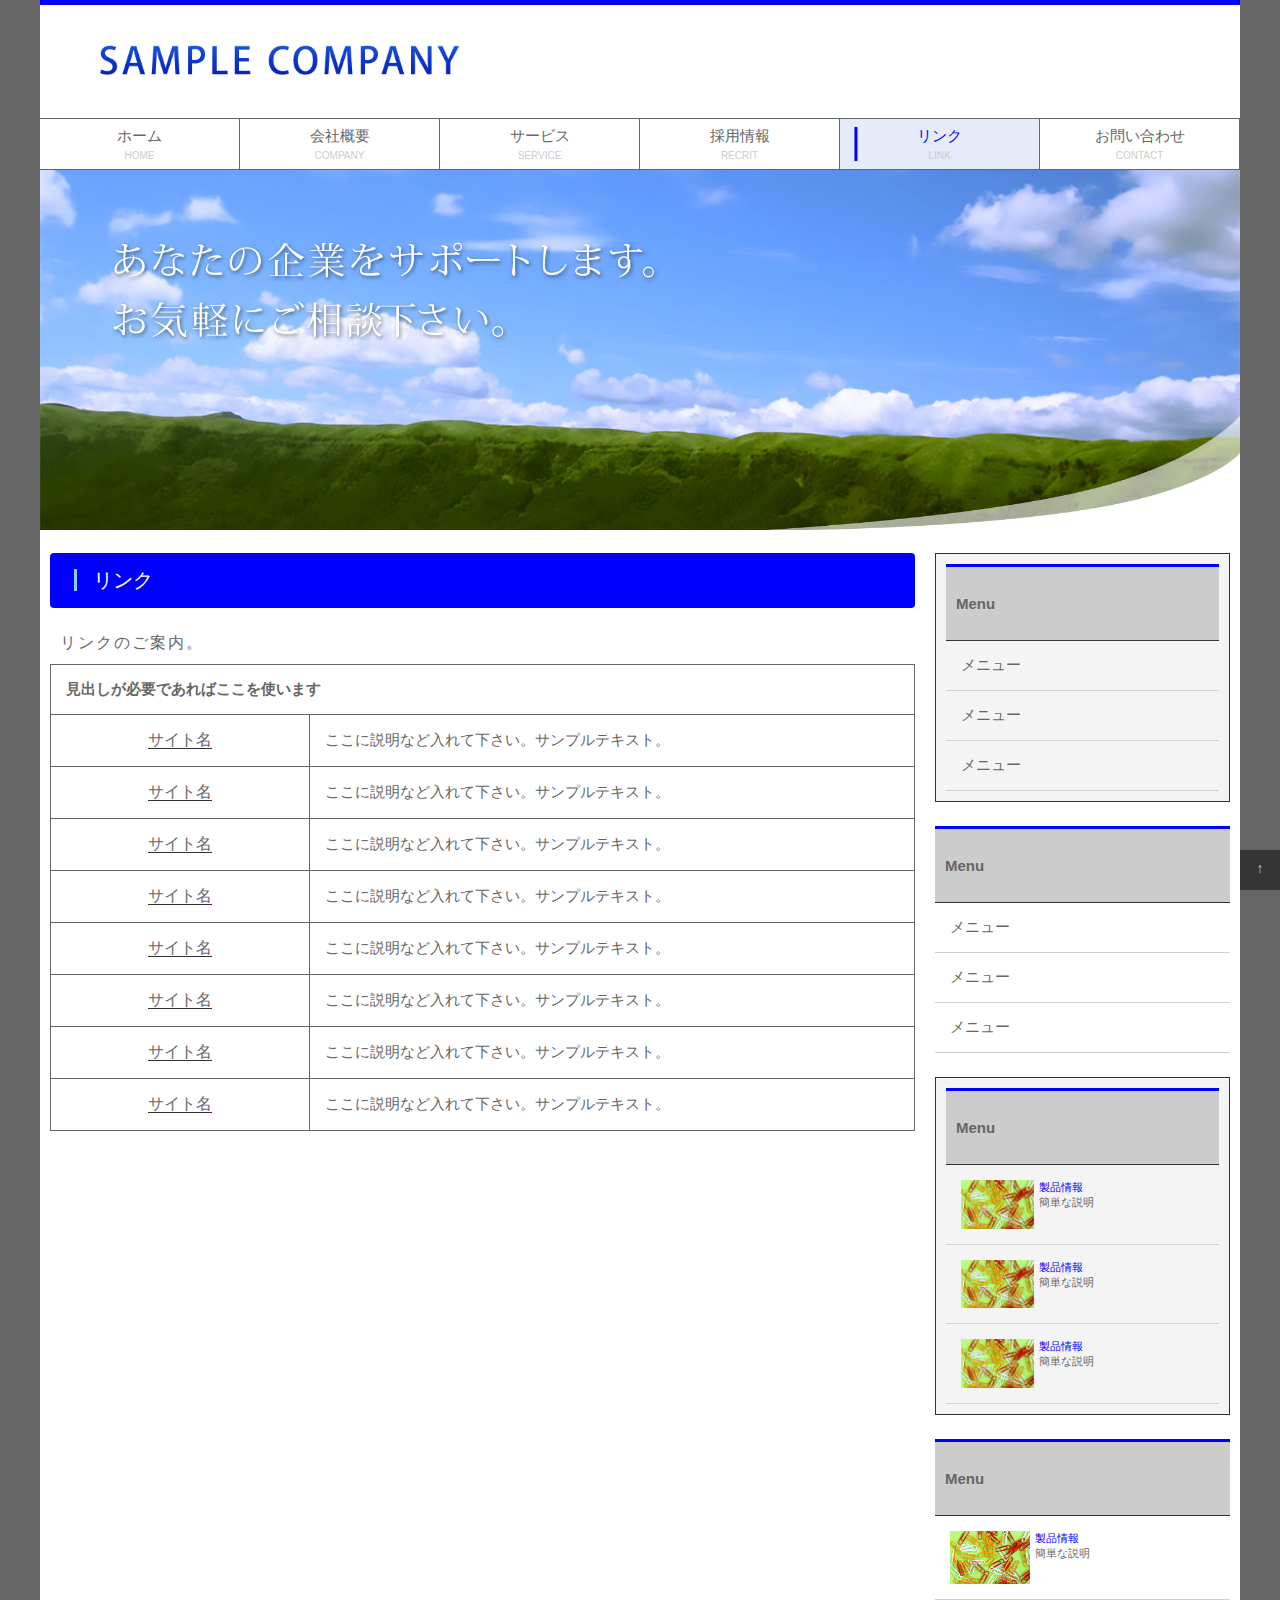
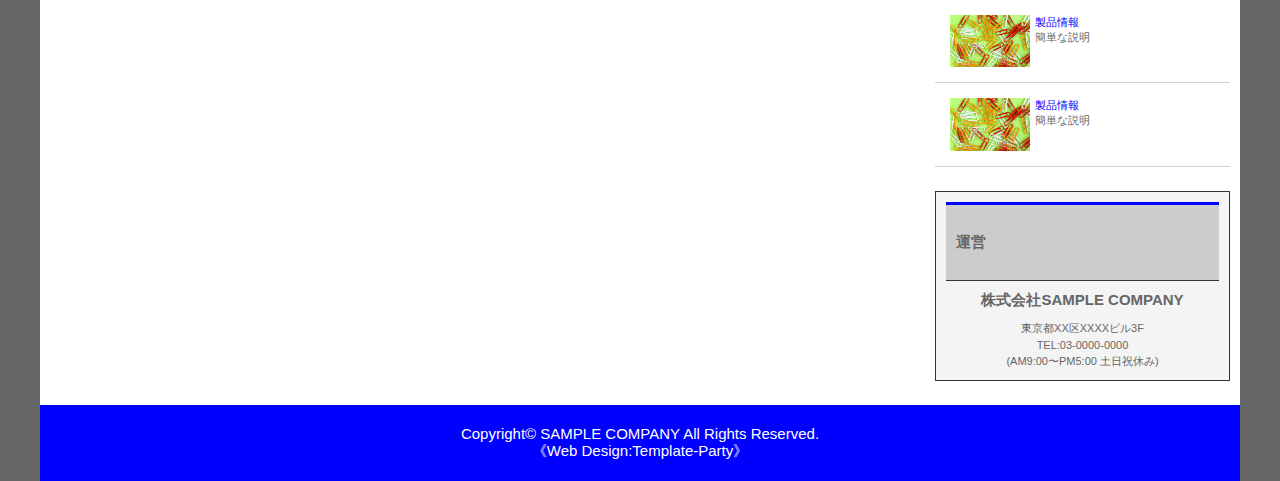
<file: link.html>
<!DOCTYPE html>
<html lang="ja">

<head>
    <meta charset="UTF-8">
    <meta name="viewport" content="width=device-width, initial-scale=1.0">
    <title>Sample Site</title>
    <link rel="stylesheet" href="styles.css">
</head>

<body>
    <div class="container">
        <header>
            <div class="header-logo">
                <img src="image/logo.png" alt="logo">
            </div>
            <nav class="h-nav">
                <ul class="h-menu">
                    <li class="h-list ">
                        <a href="index.html">
                            <div class="h-l-box">

                                <div class="h-l-top">
                                    ホーム
                                </div>
                                <div class="h-l-bottom">
                                    home
                                </div>
                            </div>
                        </a>
                    </li>
                    <li class="h-list">
                        <a href="company.html">
                            <div class="h-l-box">

                                <div class="h-l-top">
                                    会社概要
                                </div>
                                <div class="h-l-bottom">
                                    company
                                </div>
                            </div>
                        </a>
                    </li>
                    <li class="h-list ">
                        <a href="service.html">
                            <div class="h-l-box">

                                <div class="h-l-top">
                                    サービス
                                </div>
                                <div class="h-l-bottom">service</div>
                            </div>
                        </a>
                    </li>
                    <li class="h-list">
                        <a href="recrit.html">
                            <div class="h-l-box">

                                <div class="h-l-top">
                                    採用情報
                                </div>
                                <div class="h-l-bottom">
                                    recrit
                                </div>
                            </div>
                        </a>
                    </li>
                    <li class="h-list active">
                        <a href="link.html">
                            <div class="h-l-box">

                                <div class="h-l-top">
                                    リンク
                                </div>
                                <div class="h-l-bottom">
                                    link
                                </div>
                            </div>
                        </a>
                    </li>
                    <li class="h-list">
                        <a href="contact.html">
                            <div class="h-l-box">

                                <div class="h-l-top">
                                    お問い合わせ
                                </div>
                                <div class="h-l-bottom">
                                    contact
                                </div>
                            </div>
                        </a>
                    </li>

                </ul>
            </nav>
            <div class="header-pic" alt="header-pic">
                <img src="image/1.jpg" alt="">
            </div>
        </header>
        <main>
            <div class="content">
                <section>
                    <div class="s-titel">
                        <h2 class="m-h2">リンク</h2>
                    </div>
                    <p>リンクのご案内。</p>
                    <table>
                        <tr>
                            <th class="r-th" colspan="2">見出しが必要であればここを使います</th>
                        </tr>
                        <tr>
                            <td class="r-td-l">
                                <a href="" class="underbar"> <a href="" class="underbar">サイト名</a></a>
                            </td>
                            <td class="r-td-r">ここに説明など入れて下さい。サンプルテキスト。</td>
                        </tr>
                        <tr>
                            <td class="r-td-l"> <a href="" class="underbar">サイト名</a></td>
                            <td class="r-td-r">ここに説明など入れて下さい。サンプルテキスト。</td>
                        </tr>
                        <tr>
                            <td class="r-td-l"> <a href="" class="underbar">サイト名</a></td>
                            <td class="r-td-r">ここに説明など入れて下さい。サンプルテキスト。</td>
                        </tr>
                        <tr>
                            <td class="r-td-l"> <a href="" class="underbar">サイト名</a></td>
                            <td class="r-td-r">ここに説明など入れて下さい。サンプルテキスト。</td>
                        </tr>
                        <tr>
                            <td class="r-td-l"> <a href="" class="underbar">サイト名</a></td>
                            <td class="r-td-r">ここに説明など入れて下さい。サンプルテキスト。</td>
                        </tr>
                        <tr>
                            <td class="r-td-l"> <a href="" class="underbar">サイト名</a></td>
                            <td class="r-td-r">ここに説明など入れて下さい。サンプルテキスト。</td>
                        </tr>
                        <tr>
                            <td class="r-td-l"> <a href="" class="underbar">サイト名</a></td>
                            <td class="r-td-r">ここに説明など入れて下さい。サンプルテキスト。</td>
                        </tr>
                        <tr>
                            <td class="r-td-l"> <a href="" class="underbar">サイト名</a></td>
                            <td class="r-td-r">ここに説明など入れて下さい。サンプルテキスト。</td>
                        </tr>
                    </table>
                </section>

            </div>
            <div class=" aside ">
                <div class="s-frambox">
                    <h4 class="s-h4">Menu</h4>
                    <ul class=" s-men ">
                        <li class="s-list ">
                            <a href=" ">メニュー</a>
                        </li>
                        <li class="s-list ">
                            <a href=" ">メニュー</a>
                        </li>
                        <li class="s-list ">
                            <a href=" ">メニュー</a>
                        </li>
                    </ul>
                </div>
                <div class="s-box">
                    <h4 class="s-h4">Menu</h4>
                    <ul class=" s-men ">
                        <li class="s-list ">
                            <a href=" ">メニュー</a>
                        </li>
                        <li class="s-list ">
                            <a href=" ">メニュー</a>
                        </li>
                        <li class="s-list ">
                            <a href=" ">メニュー</a>
                        </li>
                    </ul>
                </div>

                <div class="s-frambox">
                    <h4 class="s-h4">Menu</h4>
                    <ul class=" s-men ">
                        <li class="s-list ">
                            <a href=" ">
                                <img class="s-img" src="image/sample1.jpg" alt="製品画像">
                                <div class="s-l-title">製品情報</div>
                                <div class="s-l-description">簡単な説明</div>
                            </a>
                        </li>
                        <li class="s-list ">
                            <a href=" ">
                                <img class="s-img" src="image/sample1.jpg" alt="製品画像">
                                <div class="s-l-title">製品情報</div>
                                <div class="s-l-description">簡単な説明</div>
                            </a>
                        </li>
                        <li class="s-list ">
                            <a href=" ">
                                <img class="s-img" src="image/sample1.jpg" alt="製品画像">
                                <div class="s-l-title">製品情報</div>
                                <div class="s-l-description">簡単な説明</div>
                            </a>
                        </li>

                    </ul>
                </div>
                <div class="s-box">
                    <h4 class="s-h4">Menu</h4>
                    <ul class=" s-men ">
                        <li class="s-list ">
                            <a href=" ">
                                <img class="s-img" src="image/sample1.jpg" alt="製品画像">
                                <div class="s-l-title">製品情報</div>
                                <div class="s-l-description">簡単な説明</div>
                            </a>
                        </li>
                        <li class="s-list ">
                            <a href=" ">
                                <img class="s-img" src="image/sample1.jpg" alt="製品画像">
                                <div class="s-l-title">製品情報</div>
                                <div class="s-l-description">簡単な説明</div>
                            </a>
                        </li>
                        <li class="s-list ">
                            <a href=" ">
                                <img class="s-img" src="image/sample1.jpg" alt="製品画像">
                                <div class="s-l-title">製品情報</div>
                                <div class="s-l-description">簡単な説明</div>
                            </a>
                        </li>
                    </ul>
                </div>
                <div class="s-frambox">
                    <h4 class="s-h4">運営</h4>
                    <div class="s-company">株式会社SAMPLE COMPANY</div>
                    <div class="s-company-info">東京都XX区XXXXビル3F <br>TEL:03-0000-0000<br> (AM9:00〜PM5:00 土日祝休み)</div>

                </div>

            </div>
        </main>
        <div id="page_top">
            <a href="#"></a>
        </div>
        <footer>
            Copyright©
            <a href=" # " class="footer-link ">SAMPLE COMPANY </a>All Rights Reserved.<br>
            <a href="# " class="footer-link ">《Web Design:Template-Party》</a> </footer>
    </div>
</body>

</html>
</file>
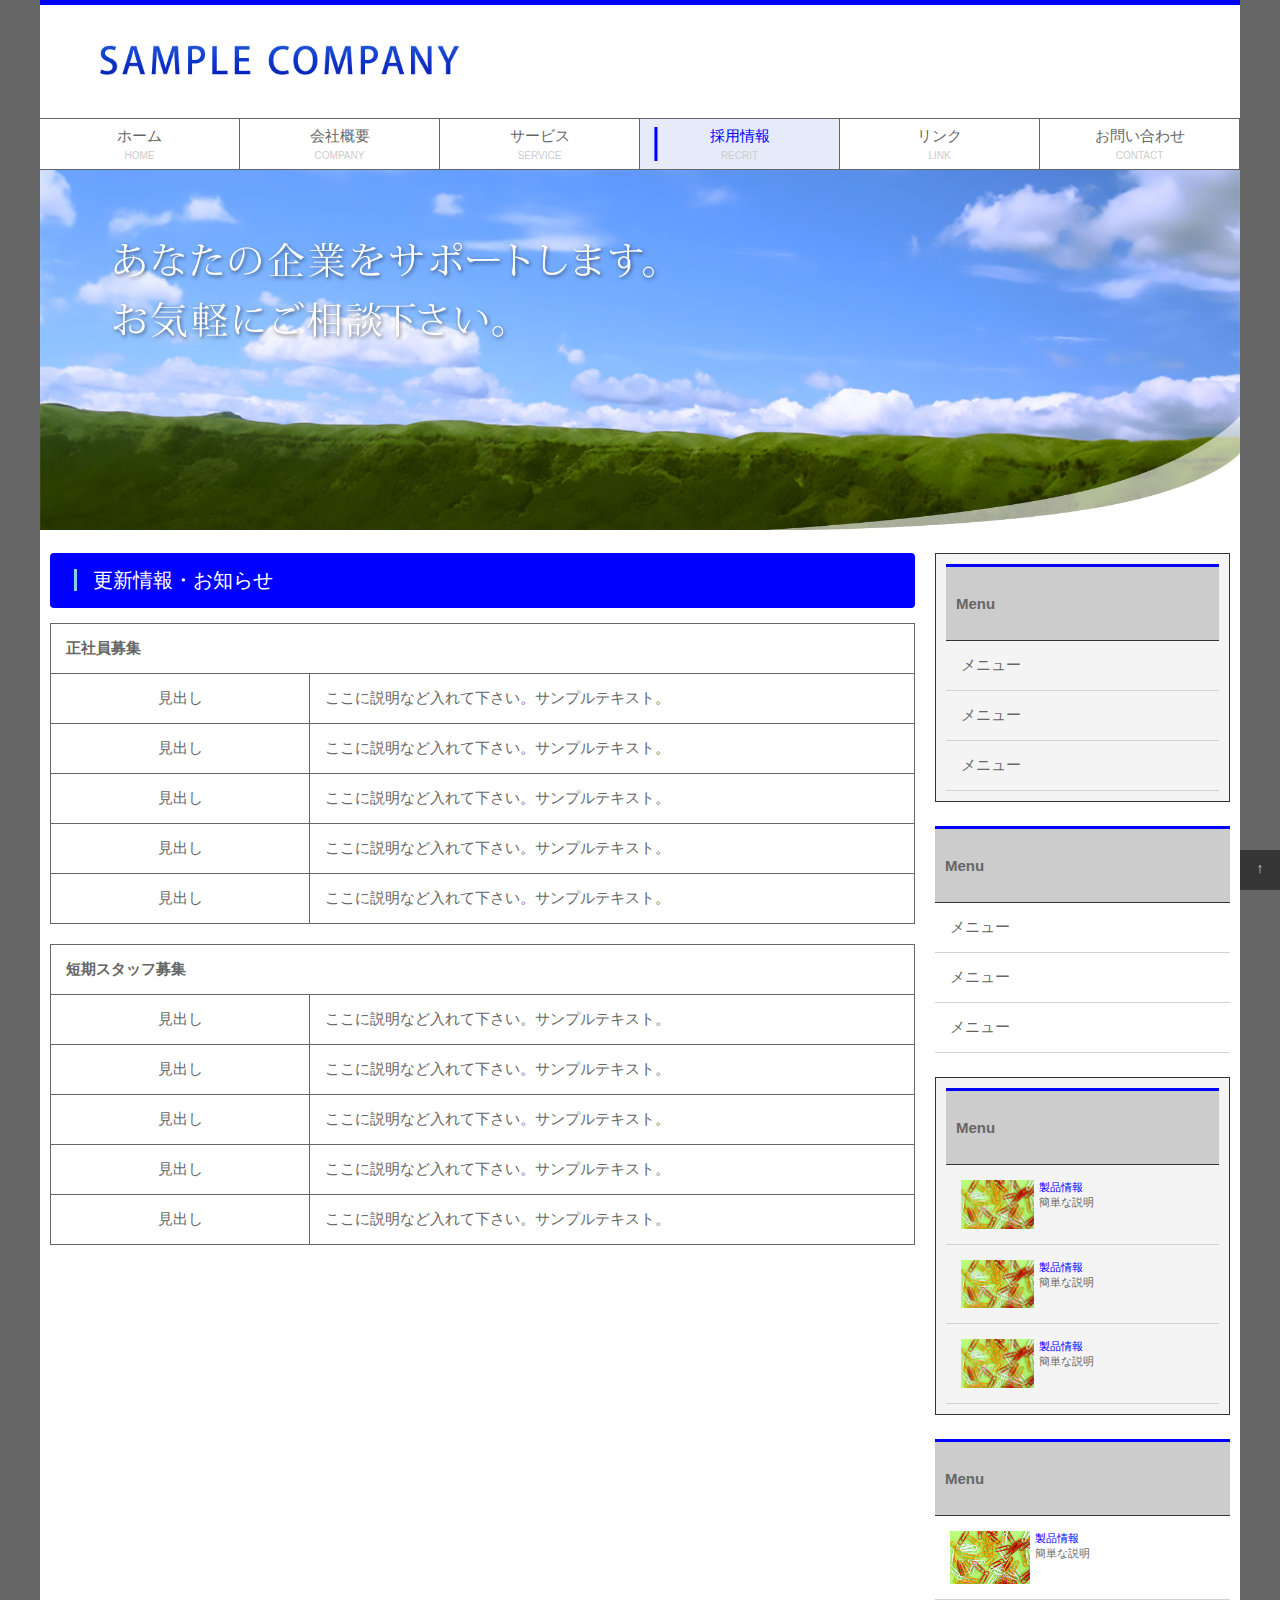
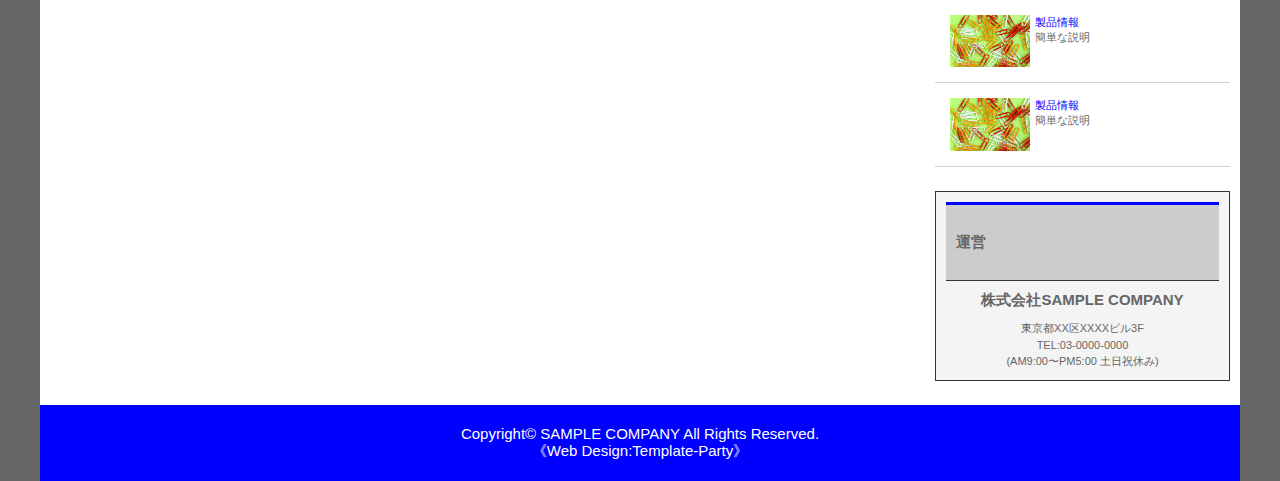
<file: recrit.html>
<!DOCTYPE html>
<html lang="ja">

<head>
    <meta charset="UTF-8">
    <meta name="viewport" content="width=device-width, initial-scale=1.0">
    <title>Sample Site</title>
    <link rel="stylesheet" href="styles.css">
</head>

<body>
    <div class="container">
        <header>
            <div class="header-logo">
                <img src="image/logo.png" alt="logo">
            </div>
            <nav class="h-nav">
                <ul class="h-menu">
                    <li class="h-list ">
                        <a href="index.html">
                            <div class="h-l-box">

                                <div class="h-l-top">
                                    ホーム
                                </div>
                                <div class="h-l-bottom">
                                    home
                                </div>
                            </div>
                        </a>
                    </li>
                    <li class="h-list">
                        <a href="company.html">
                            <div class="h-l-box">

                                <div class="h-l-top">
                                    会社概要
                                </div>
                                <div class="h-l-bottom">
                                    company
                                </div>
                            </div>
                        </a>
                    </li>
                    <li class="h-list ">
                        <a href="service.html">
                            <div class="h-l-box">

                                <div class="h-l-top">
                                    サービス
                                </div>
                                <div class="h-l-bottom">service</div>
                            </div>
                        </a>
                    </li>
                    <li class="h-list active">
                        <a href="recrit.html">
                            <div class="h-l-box">

                                <div class="h-l-top">
                                    採用情報
                                </div>
                                <div class="h-l-bottom">
                                    recrit
                                </div>
                            </div>
                        </a>
                    </li>
                    <li class="h-list">
                        <a href="link.html">
                            <div class="h-l-box">

                                <div class="h-l-top">
                                    リンク
                                </div>
                                <div class="h-l-bottom">
                                    link
                                </div>
                            </div>
                        </a>
                    </li>
                    <li class="h-list">
                        <a href="contact.html">
                            <div class="h-l-box">

                                <div class="h-l-top">
                                    お問い合わせ
                                </div>
                                <div class="h-l-bottom">
                                    contact
                                </div>
                            </div>
                        </a>
                    </li>

                </ul>
            </nav>
            <div class="header-pic" alt="header-pic">
                <img src="image/1.jpg" alt="">
            </div>
        </header>
        <main>
            <div class="content">
                <section>
                    <div class="s-titel">
                        <h2 class="m-h2">更新情報・お知らせ</h2>
                    </div>
                    <table>
                        <tr>
                            <th class="r-th" colspan="2">正社員募集</th>
                        </tr>
                        <tr>
                            <td class="r-td-l">見出し</td>
                            <td class="r-td-r">ここに説明など入れて下さい。サンプルテキスト。</td>
                        </tr>
                        <tr>
                            <td class="r-td-l">見出し</td>
                            <td class="r-td-r">ここに説明など入れて下さい。サンプルテキスト。</td>
                        </tr>
                        <tr>
                            <td class="r-td-l">見出し</td>
                            <td class="r-td-r">ここに説明など入れて下さい。サンプルテキスト。</td>
                        </tr>
                        <tr>
                            <td class="r-td-l">見出し</td>
                            <td class="r-td-r">ここに説明など入れて下さい。サンプルテキスト。</td>
                        </tr>
                        <tr>
                            <td class="r-td-l">見出し</td>
                            <td class="r-td-r">ここに説明など入れて下さい。サンプルテキスト。</td>
                        </tr>
                    </table>
                </section>
                <section>
                    <table>
                        <tr>
                            <th class="r-th" colspan="2">短期スタッフ募集</th>
                        </tr>
                        <tr>
                            <td class="r-td-l">見出し</td>
                            <td class="r-td-r">ここに説明など入れて下さい。サンプルテキスト。</td>
                        </tr>
                        <tr>
                            <td class="r-td-l">見出し</td>
                            <td class="r-td-r">ここに説明など入れて下さい。サンプルテキスト。</td>
                        </tr>
                        <tr>
                            <td class="r-td-l">見出し</td>
                            <td class="r-td-r">ここに説明など入れて下さい。サンプルテキスト。</td>
                        </tr>
                        <tr>
                            <td class="r-td-l">見出し</td>
                            <td class="r-td-r">ここに説明など入れて下さい。サンプルテキスト。</td>
                        </tr>
                        <tr>
                            <td class="r-td-l">見出し</td>
                            <td class="r-td-r">ここに説明など入れて下さい。サンプルテキスト。</td>
                        </tr>

                    </table>
                </section>
            </div>
            <div class=" aside ">
                <div class="s-frambox">
                    <h4 class="s-h4">Menu</h4>
                    <ul class=" s-men ">
                        <li class="s-list ">
                            <a href=" ">メニュー</a>
                        </li>
                        <li class="s-list ">
                            <a href=" ">メニュー</a>
                        </li>
                        <li class="s-list ">
                            <a href=" ">メニュー</a>
                        </li>
                    </ul>
                </div>
                <div class="s-box">
                    <h4 class="s-h4">Menu</h4>
                    <ul class=" s-men ">
                        <li class="s-list ">
                            <a href=" ">メニュー</a>
                        </li>
                        <li class="s-list ">
                            <a href=" ">メニュー</a>
                        </li>
                        <li class="s-list ">
                            <a href=" ">メニュー</a>
                        </li>
                    </ul>
                </div>

                <div class="s-frambox">
                    <h4 class="s-h4">Menu</h4>
                    <ul class=" s-men ">
                        <li class="s-list ">
                            <a href=" ">
                                <img class="s-img" src="image/sample1.jpg" alt="製品画像">
                                <div class="s-l-title">製品情報</div>
                                <div class="s-l-description">簡単な説明</div>
                            </a>
                        </li>
                        <li class="s-list ">
                            <a href=" ">
                                <img class="s-img" src="image/sample1.jpg" alt="製品画像">
                                <div class="s-l-title">製品情報</div>
                                <div class="s-l-description">簡単な説明</div>
                            </a>
                        </li>
                        <li class="s-list ">
                            <a href=" ">
                                <img class="s-img" src="image/sample1.jpg" alt="製品画像">
                                <div class="s-l-title">製品情報</div>
                                <div class="s-l-description">簡単な説明</div>
                            </a>
                        </li>

                    </ul>
                </div>
                <div class="s-box">
                    <h4 class="s-h4">Menu</h4>
                    <ul class=" s-men ">
                        <li class="s-list ">
                            <a href=" ">
                                <img class="s-img" src="image/sample1.jpg" alt="製品画像">
                                <div class="s-l-title">製品情報</div>
                                <div class="s-l-description">簡単な説明</div>
                            </a>
                        </li>
                        <li class="s-list ">
                            <a href=" ">
                                <img class="s-img" src="image/sample1.jpg" alt="製品画像">
                                <div class="s-l-title">製品情報</div>
                                <div class="s-l-description">簡単な説明</div>
                            </a>
                        </li>
                        <li class="s-list ">
                            <a href=" ">
                                <img class="s-img" src="image/sample1.jpg" alt="製品画像">
                                <div class="s-l-title">製品情報</div>
                                <div class="s-l-description">簡単な説明</div>
                            </a>
                        </li>
                    </ul>
                </div>
                <div class="s-frambox">
                    <h4 class="s-h4">運営</h4>
                    <div class="s-company">株式会社SAMPLE COMPANY</div>
                    <div class="s-company-info">東京都XX区XXXXビル3F <br>TEL:03-0000-0000<br> (AM9:00〜PM5:00 土日祝休み)</div>

                </div>

            </div>
        </main>
        <div id="page_top">
            <a href="#"></a>
        </div>
        <footer>
            Copyright©
            <a href=" # " class="footer-link ">SAMPLE COMPANY </a>All Rights Reserved.<br>
            <a href="# " class="footer-link ">《Web Design:Template-Party》</a> </footer>
    </div>
</body>

</html>
</file>
<file: styles.css>
* {
        padding: 0;
        margin: 0;
        font-family: Arial, Helvetica, sans-serif;
        font-size: 15px;
        color: #666;
    }
    
    a {
        text-decoration: none;
    }
    
    ul {
        list-style: none;
    }
    
    body {
        background-color: #666;
    }
    
    .container {
        background-color: #fff;
        width: 1200px;
        margin: 0 auto;
        border-top: blue solid 5px;
        display: flex;
        flex-direction: column;
    }
    
    .header-logo img {
        width: 30%;
        margin: 40px 60px;
    }
    
    .h-nav {
        border-top: #666 solid 1px;
        border-bottom: #666 solid 1px;
    }
    
    .h-menu {
        letter-spacing: -.4em;
    }
    
    .h-list {
        display: inline-block;
        width: calc(100%/6);
        position: relative;
        letter-spacing: normal;
        height: 50px;
        border-right: #666 solid 1px;
        box-sizing: border-box;
        vertical-align: bottom;
    }
    
    .h-list:hover {
        background-color: #e6ebfa;
    }
    
    .h-list:hover .h-l-top {
        color: blue;
    }
    
    .h-list:hover .h-l-box::before {
        /* border-left: 3px solid blue; */
        content: "";
        width: 3px;
        height: 100%;
        position: absolute;
        background-color: blue;
        left: 4px;
    }
    
    .h-l-box {
        position: absolute;
        top: 50%;
        left: 50%;
        transform: translate(-50%, -50%);
        width: 90%;
        text-align: center;
    }
    
    .h-l-top {
        font-size: 15px;
        margin-bottom: 4px;
    }
    
    .h-l-bottom {
        font-size: 10px;
        color: #ccc;
        text-transform: uppercase;
    }
    
    .active {
        background-color: #e6ebfa;
    }
    
    .active .h-l-box::before {
        content: "";
        width: 3px;
        height: 100%;
        position: absolute;
        background-color: blue;
        left: 4px;
    }
    
    .active .h-l-top {
        color: blue;
    }
    
    .header-pic img {
        width: 100%;
    }
    
    main {
        display: flex;
        flex: 1;
        margin-top: 20px;
        padding: 0 10px;
    }
    
    .content {
        flex: 70%;
        margin-right: 20px;
    }
    
    section {
        margin-bottom: 20px;
    }
    
    .m-h2 {
        font-size: 20px;
        color: white;
        font-weight: normal;
        padding: 14px 12px 14px 24px;
        background-color: blue;
        border-radius: 4px;
        /* width: 100%; */
        margin-bottom: 15px;
    }
    
    .m-h2::first-letter {
        border-left: 3px solid skyblue;
        padding-left: 16px;
    }
    
    .list {
        display: flex;
        border-bottom: #666 1px solid;
        /* width: 95%; */
        padding-bottom: 10px;
        margin: 20px auto;
    }
    
    .list-left {
        color: blue;
        font-size: 16px;
    }
    
    .list-right {
        padding-left: 20px;
        font-size: 18px;
    }
    
    .m-h3 {
        background-color: #fff;
        padding: 14px 12px 14px 24px;
        border-radius: 4px;
        margin: 20px 0;
        border: 1px#cccc solid;
    }
    
    span {
        color: red;
    }
    
    p {
        letter-spacing: 2px;
        padding: 10px 10px;
        font-size: 16px;
    }
    
    .underbar {
        border-bottom: 1px solid #333;
        font-size: 16px;
        transition: .3s;
    }
    
    .underbar:hover {
        color: blue;
        border-bottom: 1px solid blue;
    }
    
    .passt-log {
        margin-left: 89%;
    }
    
    .aside {
        width: 25%;
    }
    
    .s-frambox {
        padding: 10px;
        border: 1px solid #333;
        background-color: #f4f4f4;
        margin-bottom: 24px;
        color: #666;
    }
    
    .s-h4 {
        padding: 28px 10px;
        border-top: 3px blue solid;
        background-color: #ccc;
        color: #666;
        border-bottom: #333 1px solid;
    }
    
    .s-list {
        border-bottom: solid #d2d2d2 1px;
        padding: 15px;
        overflow: hidden;
    }
    
    .s-list:hover {
        background-color: #fff;
    }
    
    .s-list a:hover {
        color: blue;
    }
    
    .s-box {
        margin-bottom: 24px;
        color: #666;
    }
    
    .s-img {
        float: left;
        width: 30%;
        margin-right: 5px;
    }
    
    .s-l-title {
        font-size: 11px;
        color: blue;
    }
    
    .s-l-description {
        font-size: 11px;
    }
    
    .s-company {
        font-weight: bold;
        font-size: 15px;
        text-align: center;
        padding: 10px 0;
    }
    
    .s-company-info {
        font-size: 11px;
        text-align: center;
        line-height: 1.5;
    }
    
    footer {
        color: white;
        background-color: blue;
        text-align: center;
        padding: 20px;
    }
    
    .footer-link {
        color: white;
        transition: 0.3s;
    }
    
    .footer-link:hover {
        color: blue;
    }
    /* company */
    
    .m-table {
        width: 98%;
        margin: 0 auto;
        /* テーブルの間隔を消す */
        border-collapse: collapse;
    }
    
    table {
        width: 100%;
        border-collapse: collapse;
        margin-bottom: 20px;
    }
    
    th,
    td {
        border: solid 1px #666;
        padding: 15px;
    }
    
    th {
        width: 25%;
    }
    
    .m-point-gray {
        background-color: #ccc;
        padding: 4px;
        color: #666;
    }
    /* contact */
    
    input {
        width: 100%;
    }
    
    textarea {
        width: 100%;
    }
    
    .button {
        width: 15%;
        text-align: center;
        padding: 5px;
        margin: 0 auto;
    }
    
    form {
        text-align: center;
    }
    /* service */
    
    .card {
        overflow: hidden;
        border: 1px solid #ccc;
        padding: 20px;
        position: relative;
        box-shadow: 0 5px 10px #ccc;
        background: linear-gradient(#fff, #d2d2d2);
    }
    
    .card:hover {
        box-shadow: 0px 10px 20px #ccc;
        transform: translateY(-5px);
        transition: .2s;
    }
    
    .card img {
        width: 25%;
        float: left;
        margin-right: 10px;
    }
    
    .card h4 {
        color: blue;
        font-size: 18px;
    }
    
    .card::before {
        content: "→";
        position: absolute;
        top: 20px;
        right: 20px;
        color: white;
        background-color: #666;
        width: 30px;
        height: 25px;
        padding: 5px 3px 3px;
        text-align: center;
    }
    /* recrit */
    
    .r-th {
        text-align: left;
    }
    
    .r-td-r {}
    
    .r-td-l {
        width: 30%;
        text-align: center;
    }
    /* home to top */
    
    #page_top {
        width: 40px;
        height: 40px;
        position: fixed;
        right: 0;
        bottom: 10px;
        background: rgba(0, 0, 0, 0.8);
        opacity: 0.6;
        transition: .25s;
    }
    
    #page_top:hover {
        background-color: rgba(0, 0, 0, 0.5);
    }
    
    #page_top a {
        position: relative;
        display: block;
        width: 40px;
        height: 40px;
        text-decoration: none;
    }
    
    #page_top a::after {
        content: '↑';
        font-size: 14px;
        font-weight: bold;
        color: #fff;
        position: absolute;
        top: 10px;
        bottom: 0;
        right: 0;
        left: 0;
        margin: auto;
        text-align: center;
    }
    /* -------------------- */
    
    @media screen and (max-width: 1100px) {
        .container {
            width: 100%;
        }
        .header-logo img {
            width: 60%;
        }
        main {
            flex-direction: column;
        }
        .content {
            margin: 0;
        }
        .aside {
            width: 100%;
            margin-top: 30px;
        }
    }
</file>
